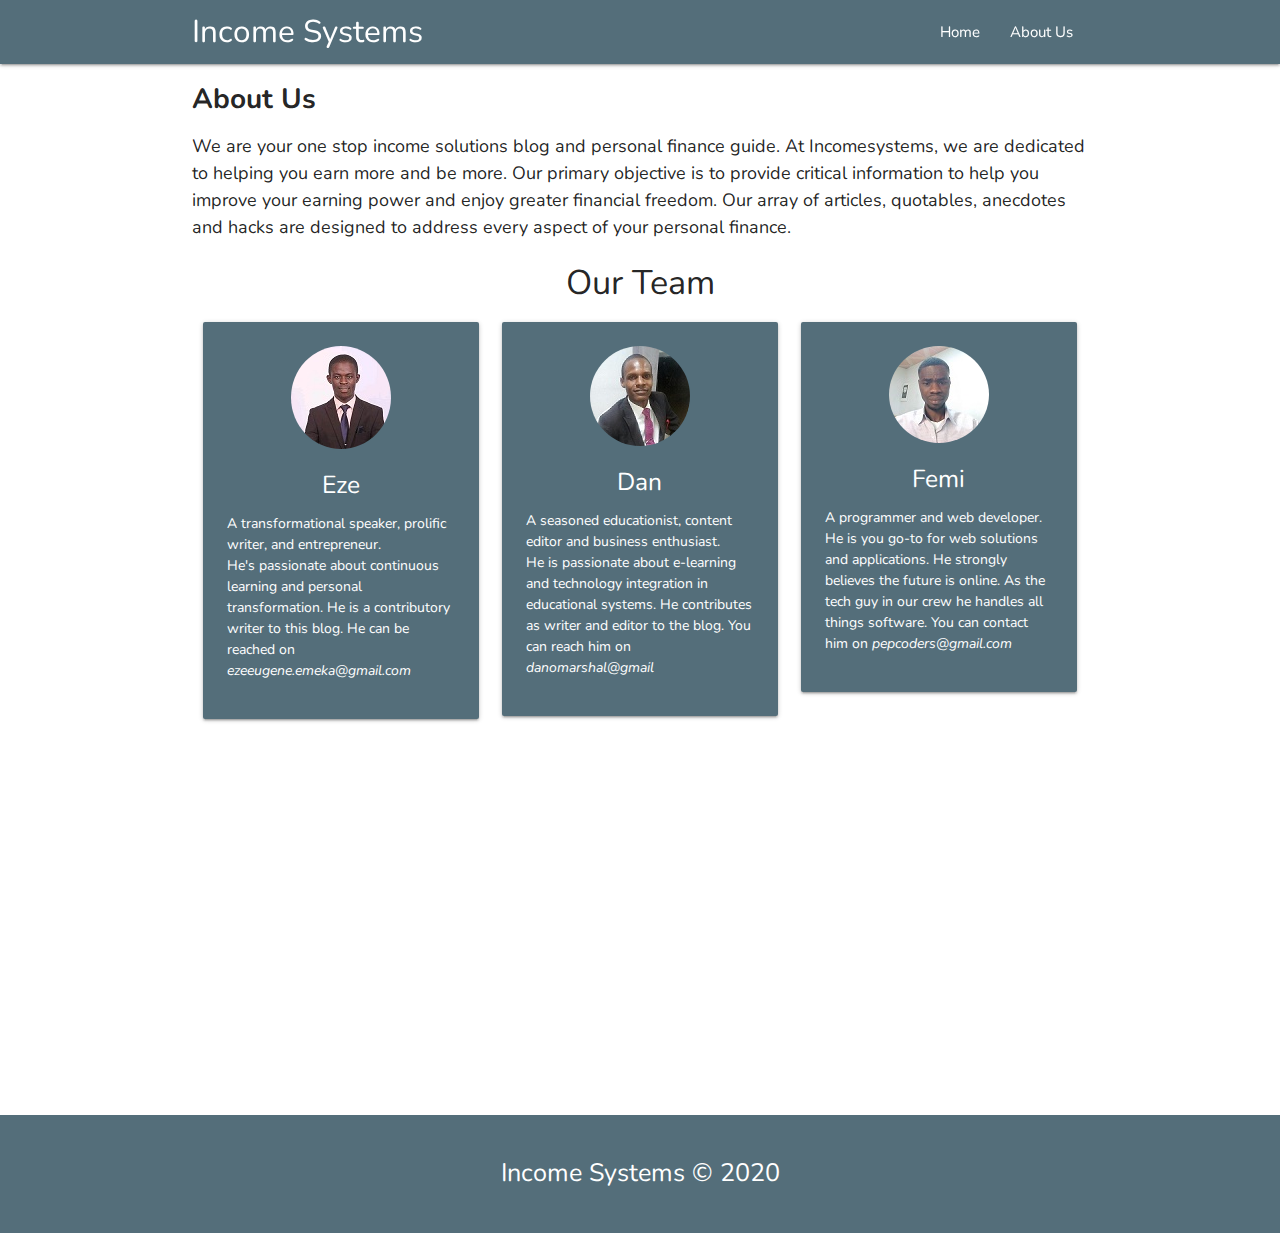
<file: about.html>
<!DOCTYPE html>
<html lang="en">
<head>
    <meta charset="UTF-8">
    <meta name="viewport" content="width=device-width, initial-scale=1.0">
    <title>About</title>
    <link rel="stylesheet" href="css/materialize.css">
    <link href="https://fonts.googleapis.com/icon?family=Material+Icons" rel="stylesheet">
    <link href="https://fonts.googleapis.com/css2?family=Nunito:wght@200;300;400;600;700;800&display=swap" rel="stylesheet">
</head>
<body  style="font-family: 'Nunito', sans-serif;">

    
    <haeder>
        <div class="navbar-fixed">
            <nav class=" blue-grey darken-1">
                <div class="container">
                    <div class="nav-wrapper">
                        <a href="#" class="brand-logo left">Income Systems</a>
                        <a href="#" data-target="mobile-nav" class="sidenav-trigger right">
                            <i class="material-icons">menu</i>
                        </a>
                        <ul class="right hide-on-med-and-down">
                            <li><a href="index.html" class="">Home</a></li>
                            <li><a href="about.html" class="">About Us</a></li>
                            <!-- <li><a href="#" class="">Contact Us</a></li> -->      
                        </ul>
                    </div>
                </div>
            </nav>
        </div>
        <ul class="sidenav" id="mobile-nav">
            <li><a href="index.html" class="">Home</a></li>
            <li><a href="about.html" class="">About Us</a></li>
            <!-- <li><a href="#" class="">Contact Us</a></li> -->  
        </ul>
    </haeder>



    <div class="container">
        <h3 style="font-size:28px; font-weight:700; margin-top:20px;">About Us</h3>
        <p style="font-size:18px;">We are your one stop income solutions blog and personal 
            finance guide. At Incomesystems, we are dedicated to helping you  earn more and be more.
            
            Our primary objective is to provide critical information to help
            you improve your earning power and enjoy greater financial freedom.
            
            Our array of articles, quotables, anecdotes and hacks are designed 
            to address every aspect of your personal finance. 
        </p>
        
        <session>
            <div>
                <h4 class="center">Our Team</h4>
                <div class="row">
                    <div class="">
                        <div class="col s12 m6 l4" style="height: 400px;">
                            <div class="card-panel  blue-grey darken-1 white-text">
                               <div class="center-align"> <img src="img/ezee1.jpg" class="responsive-img circle" alt=""></div>
                                 <h5 class="center-align">Eze</h5>
                                 <p style="font-size:14px;">
                                     A transformational speaker, prolific writer, and entrepreneur. <br> He's passionate about continuous learning and personal transformation.
                                     He is a contributory writer to this blog.
                                     He can be reached on <i>ezeeugene.emeka@gmail.com</i>
                                 </p>
                            </div>  
                    </div>           
                       
                    </div>
                    <div class="col s12 m6 l4" style="height: 400px;">
                        <div class="card-panel  blue-grey darken-1 white-text">
                           <div class="center-align"> <img src="img/dan1.jpg" class="responsive-img circle" alt=""></div>
                            <h5 class="center-align">Dan</h5>
                            <p style="font-size:14px;">
                                A seasoned educationist, content editor and business enthusiast. <br>
                                He is passionate about
                                e-learning and technology integration in educational systems.
                                He contributes as writer and editor to the blog.
                                You can reach him on <i>danomarshal@gmail</i>

                            </p>
                        </div>
                    </div>
                       <div class="col s12 m6 l4"  style="height: 400px;">
                         <div class="card-panel  blue-grey darken-1 white-text"> 
                           <div class="center-align"> <img src="img/fem1.jpg" class="responsive-img circle" alt=""></div>
                                <h5 class="center-align">Femi</h5>
                                <p style="font-size:14px;">A programmer and web developer. 
                                    <br>He is you go-to for
                                    web solutions and applications. He strongly believes the future is online.
                                    As the tech guy in our crew he handles all things software.
                                    You can contact him on <i>pepcoders@gmail.com</i>
                                </p>
                            </div>
                    </div>
                </div>
            </div>
        </session>
    
    </div>
     <!-- Footer session -->

     <footer class="section  blue-grey darken-1 white-text center" style="margin-top:400px;">
        <p class="flow-text">Income Systems &copy; 2020</p>
    </footer>

    <!-- End of footer session -->
    <script src="js/jquery-3.4.1.js"></script>
<script src="js/materialize.js"></script>
<script>
     const sideNav = document.querySelector('.sidenav');
        M.Sidenav.init(sideNav,{});
        // slider
        const slider = document.querySelector('.slider');
        M.Slider.init(slider, {
            indicators: false,
            height: 500,
            transition: 500,
            interval: 6000
        })
</script>
</body>
</html>
</file>
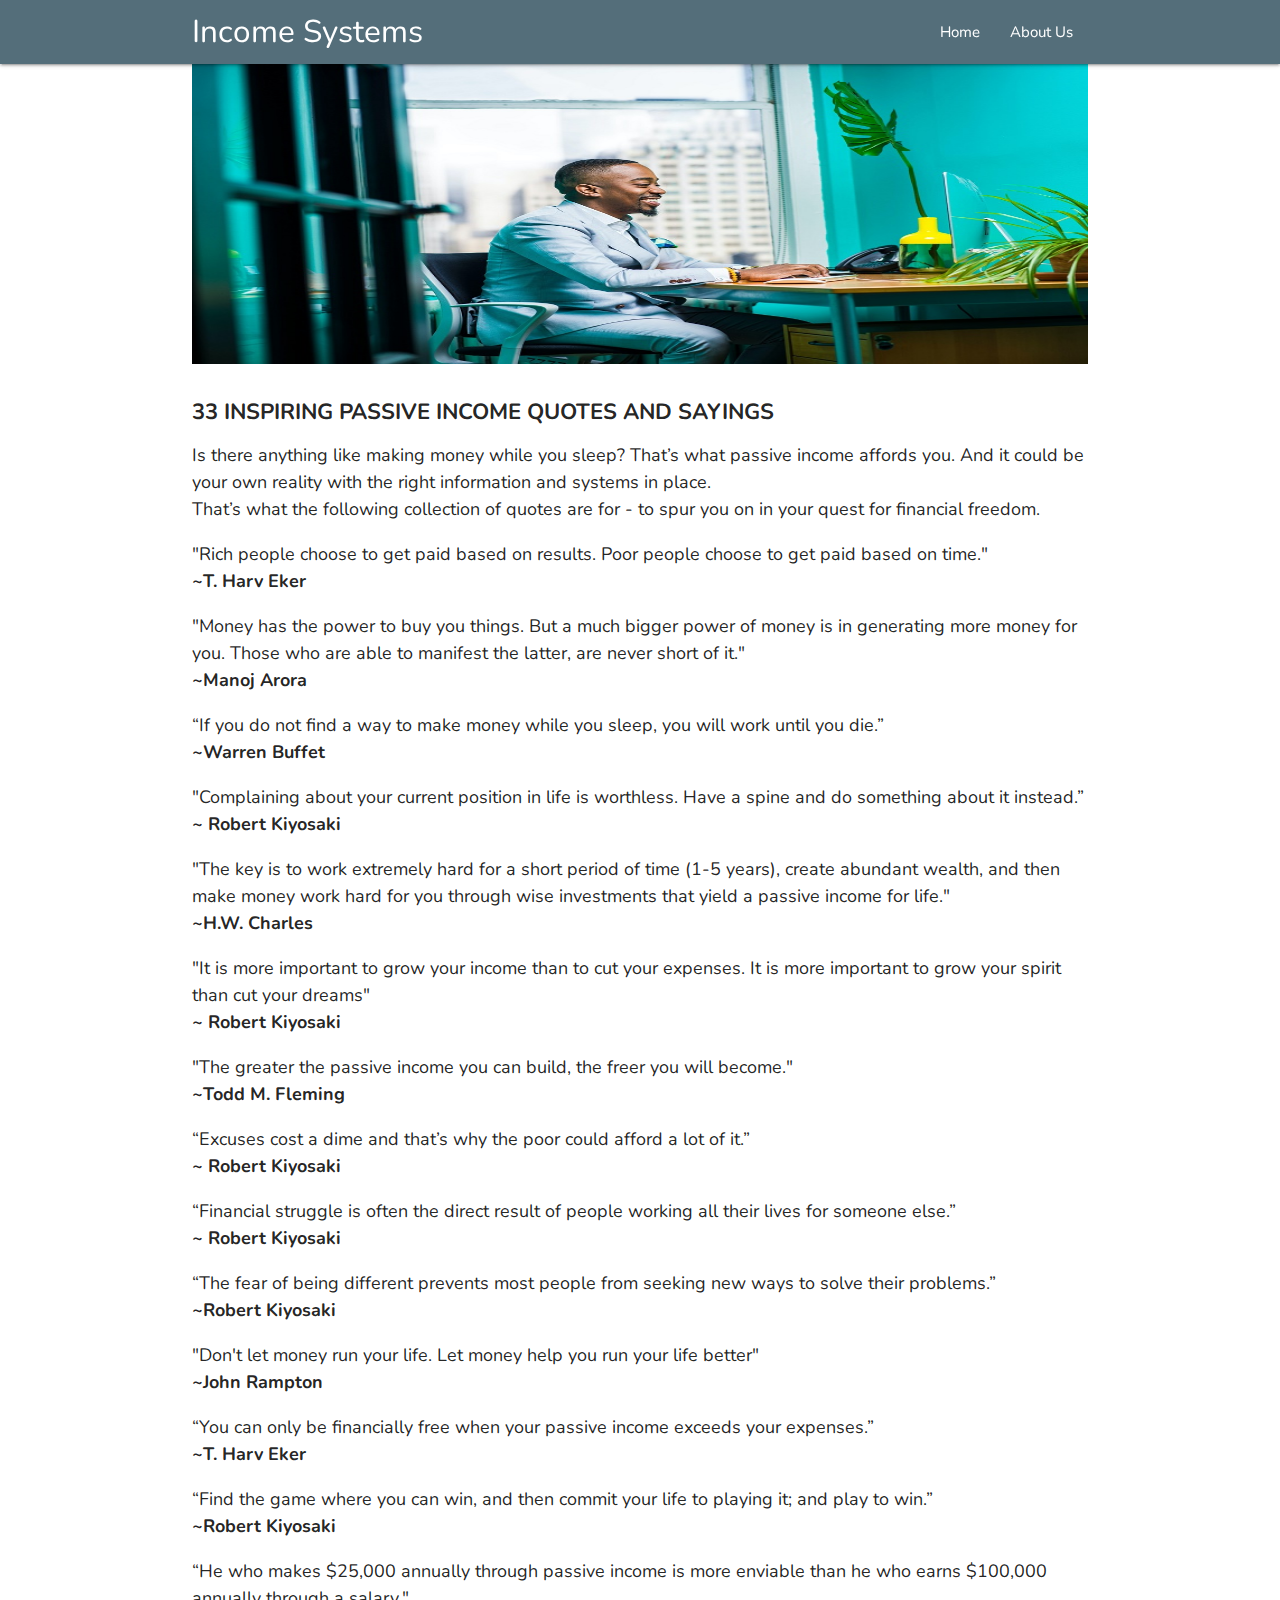
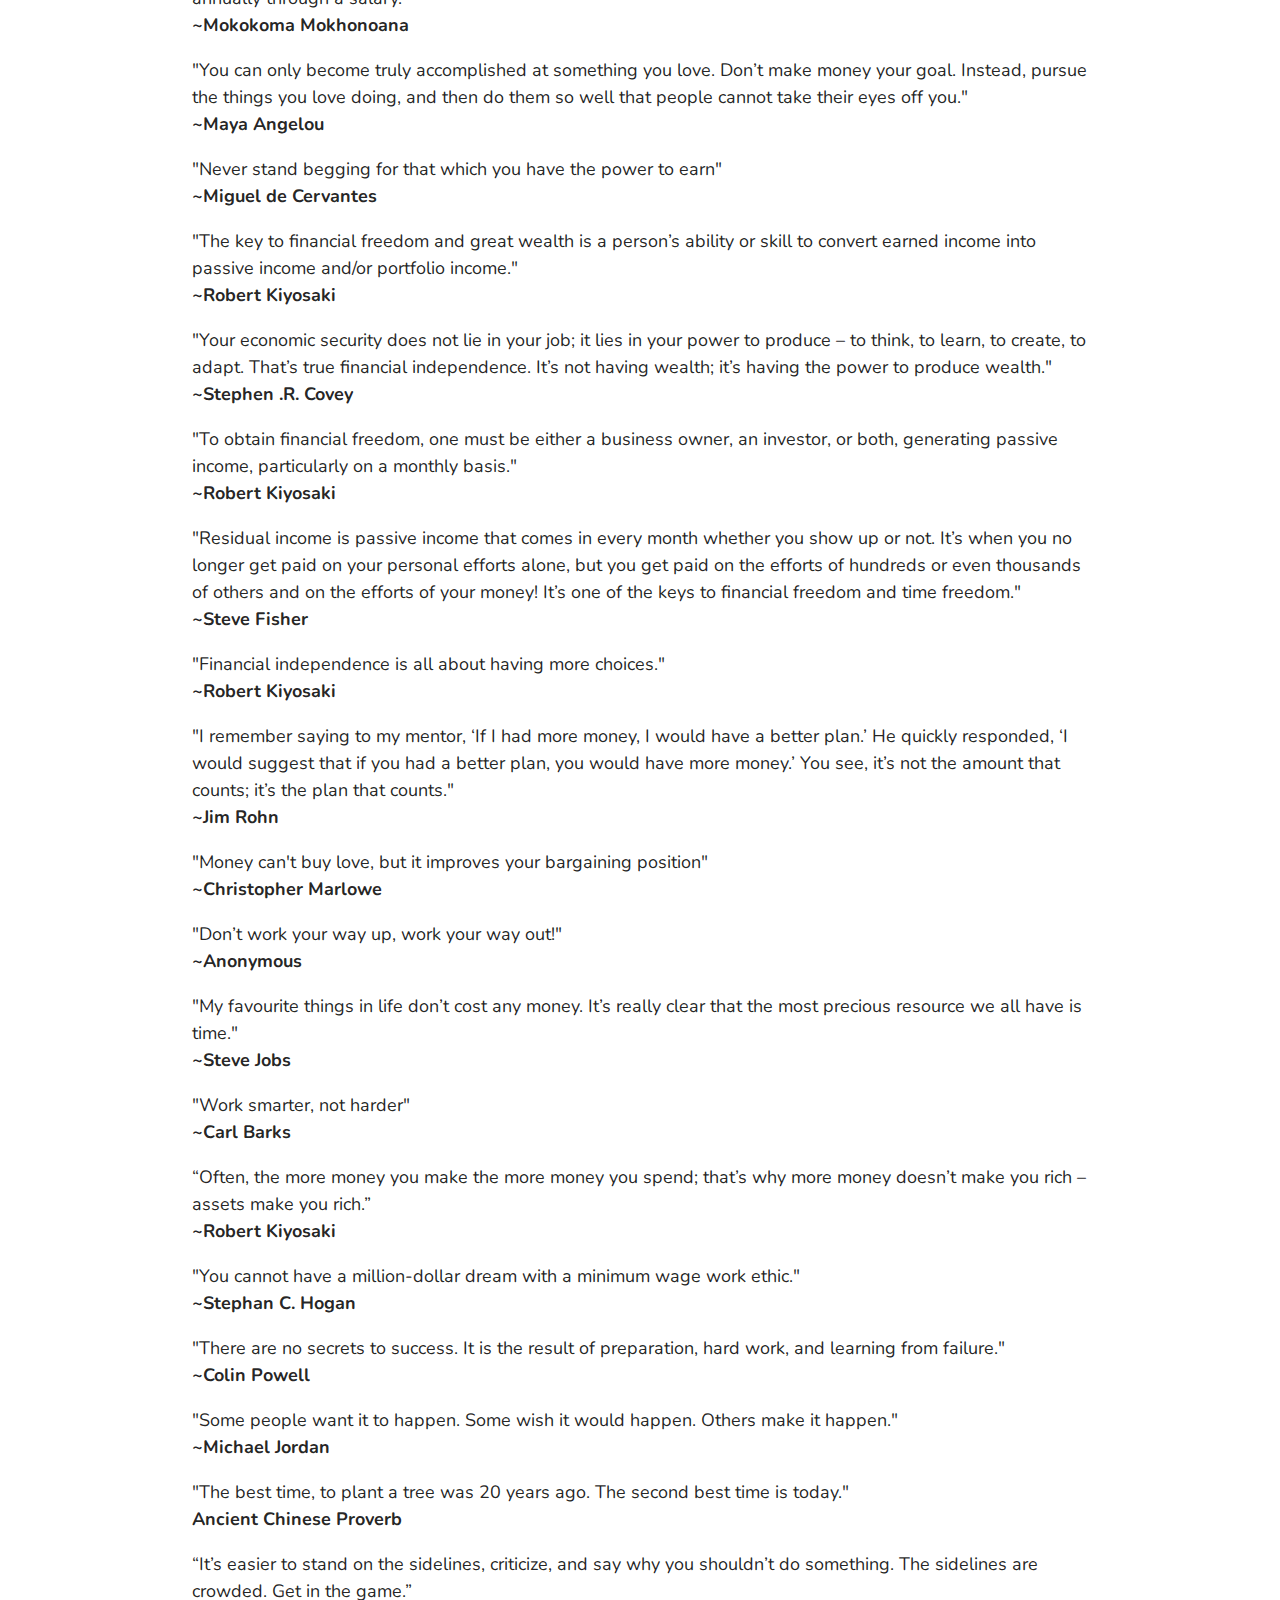
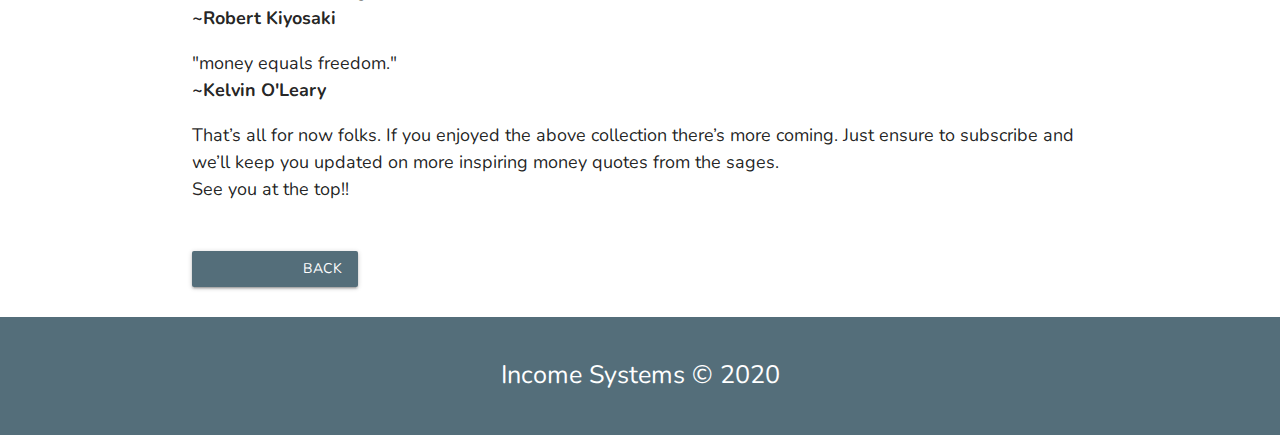
<file: index-six.html>
<!DOCTYPE html>
<html lang="en">
<head>
    <meta charset="UTF-8">
    <meta name="viewport" content="width=device-width, initial-scale=1.0">
    <title>Document</title>
    <link rel="stylesheet" href="css/materialize.css">
    <link href="https://fonts.googleapis.com/css2?family=Nunito:wght@200;300;400;600;700;800&display=swap" rel="stylesheet">
    <link href="https://fonts.googleapis.com/icon?family=Material+Icons" rel="stylesheet">
    <style>

    </style>
</head>
<body  style="font-family: 'Nunito', sans-serif;">

    <haeder>
        <div class="navbar-fixed">
            <nav class=" blue-grey darken-1">
                <div class="container">
                    <div class="nav-wrapper">
                        <a href="#" class="brand-logo left">Income Systems</a>
                        <a href="#" data-target="mobile-nav" class="sidenav-trigger right">
                            <i class="material-icons">menu</i>
                        </a>
                        <ul class="right hide-on-med-and-down">
                            <li><a href="#" class="">Home</a></li>
                            <li><a href="about.html" class="">About Us</a></li>
                            <!-- <li><a href="index.html" class="">Contact Us</a></li> -->
                          
                        </ul>
                    </div>
                </div>
            </nav>
        </div>
        <ul class="sidenav" id="mobile-nav">
            <li><a href="#" class="">Home</a></li>
            <li><a href="about.html" class="">About Us</a></li>
            <!-- <li><a href="index.html" class="">Contact Us</a></li> -->
          
        </ul>
    </haeder>

    <header>
        <div class="container"> 
           <div class="row">
               <div class="cols s12 m12">
                <img style="width:100%; height:300px;" src="img/no66.jpg" alt="">
               </div>
           </div>
        </div>
    </header>
     <div class="container">

        
       <h3 style="font-size:22px; font-weight:700;">33 INSPIRING PASSIVE INCOME QUOTES AND SAYINGS</h3>

        <p style="font-size:18px;">
            Is there anything like making money while you sleep? That’s what passive income affords you. And it could be your own reality with the right information and systems in place. 
            <br>That’s what the following collection of quotes are for - to spur you on in your quest for financial freedom.	

        </p>

        <p style="font-size:18px;">
            "Rich people choose to get paid based on results. Poor people choose to get paid based on time."<br>
            <span style="font-weight:700;">     
                ~T. Harv Eker
            </span>
        </p>
       
        
        <p style="font-size:18px;">
            "Money has the power to buy you things. But a much bigger power of money is in generating more money for you. Those who are able to manifest the latter, are never short of it."<br>
            <span style="font-weight:700;">     
                ~Manoj Arora
            </span>
        </p>

         
        <p style="font-size:18px;">
        	“If you do not find a way to make money while you sleep, you will work until you die.”<br>
            <span style="font-weight:700;">     
                ~Warren Buffet
            </span>
        </p>
       
          
        <p style="font-size:18px;">
            	"Complaining about your current position in life is worthless. Have a spine and do something about it instead.”  <br>
            <span style="font-weight:700;">     
                ~ Robert Kiyosaki
            </span>
        </p>
       
        <p style="font-size:18px;">
            	"The key is to work extremely hard for a short period of time (1-5 years), create abundant wealth, and then make money work hard for you through wise investments that yield a passive income for life."<br>
            <span style="font-weight:700;">     
                ~H.W. Charles
            </span>
        </p>
        
        <p style="font-size:18px;">
            "It is more important to grow your income than to cut your expenses. It is more important to grow your spirit than cut your dreams"  <br>
            <span style="font-weight:700;">     
                ~ Robert Kiyosaki
            </span>
        </p>

        <p style="font-size:18px;">
            "The greater the passive income you can build, the freer you will become." <br>
            <span style="font-weight:700;">     
                ~Todd M. Fleming	
            </span>
        </p>

        <p style="font-size:18px;">
            “Excuses cost a dime and that’s why the poor could afford a lot of it.” <br>
            <span style="font-weight:700;">     
                ~ Robert Kiyosaki
            </span>
        </p>

        <p style="font-size:18px;">
        	“Financial struggle is often the direct result of people working all their lives for someone else.” <br>
            <span style="font-weight:700;">     
                ~ Robert Kiyosaki
            </span>
        </p>

        <p style="font-size:18px;">
        	“The fear of being different prevents most people from seeking new ways to solve their problems.”  <br>
            <span style="font-weight:700;">     
                ~Robert Kiyosaki
            </span>
        </p>
      
        <p style="font-size:18px;">
            "Don't let money run your life. Let money help you run your life better" <br>
            <span style="font-weight:700;">     
                ~John Rampton 
            </span>
        </p>
        <p style="font-size:18px;">
        	“You can only be financially free when your passive income exceeds your expenses.” <br>
            <span style="font-weight:700;">     
                ~T. Harv Eker
            </span>
        </p>
     
        <p style="font-size:18px;">
        	“Find the game where you can win, and then commit your life to playing it; and play to win.”  <br>
            <span style="font-weight:700;">     
                ~Robert Kiyosaki
            </span>
        </p>
        <p style="font-size:18px;">
        	“He who makes $25,000 annually through passive income is more enviable than he who earns $100,000 annually through a salary."<br>
            <span style="font-weight:700;">     
                ~Mokokoma Mokhonoana
            </span>
        </p>
      
        <p style="font-size:18px;">
            "You can only become truly accomplished at something you love. Don’t make money your goal. Instead, pursue the things you love doing, and then do them so well that people cannot take their eyes off you." <br>
            <span style="font-weight:700;">     
                ~Maya Angelou
            </span>
        </p>
     
        <p style="font-size:18px;">
            "Never stand begging for that which you have the power to earn"  <br>
            <span style="font-weight:700;">     
                ~Miguel de Cervantes
            </span>
        </p>

        <p style="font-size:18px;">
            "The key to financial freedom and great wealth is a person’s ability or skill to convert earned income into passive income and/or portfolio income." <br>
            <span style="font-weight:700;">     
                ~Robert Kiyosaki
            </span>
        </p>
        
        <p style="font-size:18px;">
        	"Your economic security does not lie in your job; it lies in your power to produce – to think, to learn, to create, to adapt. That’s true financial independence. It’s not having wealth; it’s having the power to produce wealth." <br>
            <span style="font-weight:700;">     
                ~Stephen .R. Covey
            </span>
        </p>

        <p style="font-size:18px;">
            "To obtain financial freedom, one must be either a business owner, an investor, or both, generating passive income, particularly on a monthly basis."<br>
            <span style="font-weight:700;">     
                ~Robert Kiyosaki
            </span>
        </p>

        
        <p style="font-size:18px;">
            "Residual income is passive income that comes in every month whether you show up or not. It’s when you no longer get paid on your personal efforts alone, but you get paid on the efforts of hundreds or even thousands of others and on the efforts of your money! It’s one of the keys to financial freedom and time freedom."<br>
            <span style="font-weight:700;">     
                ~Steve Fisher
            </span>
        </p>
    
        <p style="font-size:18px;">
           	"Financial independence is all about having more choices." <br>
            <span style="font-weight:700;">     
                ~Robert Kiyosaki
            </span>
        </p>
    
        
        <p style="font-size:18px;">
            "I remember saying to my mentor, ‘If I had more money, I would have a better plan.’ He quickly responded, ‘I would suggest that if you had a better plan, you would have more money.’ You see, it’s not the amount that counts; it’s the plan that counts." <br>
            <span style="font-weight:700;">     
                ~Jim Rohn	
            </span>
        </p>
        
         
        <p style="font-size:18px;">
            	"Money can't buy love, but it improves your bargaining position" <br>
            <span style="font-weight:700;">     
                ~Christopher Marlowe
            </span>
        </p>
        
         
        <p style="font-size:18px;">
        	"Don’t work your way up, work your way out!" <br>
            <span style="font-weight:700;">     
                ~Anonymous
            </span>
        </p>
       
        <p style="font-size:18px;">
            "My favourite things in life don’t cost any money. It’s really clear that the most precious resource we all have is time."<br>
            <span style="font-weight:700;">     
                ~Steve Jobs
            </span>
        </p>
       
        <p style="font-size:18px;">
            "Work smarter, not harder"<br>
            <span style="font-weight:700;">     
                ~Carl Barks
            </span>
        </p>

        <p style="font-size:18px;">
        	“Often, the more money you make the more money you spend; that’s why more money doesn’t make you rich – assets make you rich.”  <br>
            <span style="font-weight:700;">     
                ~Robert Kiyosaki
            </span>
        </p>
       
        <p style="font-size:18px;">
        	"You cannot have a million-dollar dream with a minimum wage work ethic." <br>
                <span style="font-weight:700;">     
                    ~Stephan C. Hogan
                </span>
         </p>

          
        <p style="font-size:18px;">
        	"There are no secrets to success. It is the result of preparation, hard work, and learning from failure."  <br>
                <span style="font-weight:700;">     
                    ~Colin Powell
                </span>
         </p>
         <p style="font-size:18px;">
        	"Some people want it to happen. Some wish it would happen. Others make it happen."<br>
                <span style="font-weight:700;">     
                    ~Michael Jordan
                </span>
         </p>

         <p style="font-size:18px;">
            "The best time, to plant a tree was 20 years ago. The second best time is today." <br>
                <span style="font-weight:700;">     
                    Ancient Chinese Proverb
                </span>
         </p>

         <p style="font-size:18px;">
        	“It’s easier to stand on the sidelines, criticize, and say why you shouldn’t do something. The sidelines are crowded. Get in the game.”  <br>
                <span style="font-weight:700;">     
                    ~Robert Kiyosaki	
                </span>
         </p>

         <p style="font-size:18px;">
        		"money equals freedom." <br>
                <span style="font-weight:700;">     
                    ~Kelvin O'Leary
                </span>
         </p>
         <p  style="font-size:18px;">
            That’s all for now folks. If you enjoyed the above collection there’s more coming. Just ensure to subscribe and we’ll keep you updated on more inspiring money quotes from the sages. 
            <br>
            See you at the top!!
            
         </p>
        

        </p>

        <a href="index.html" style="margin: 30px 0;" class="btn waves-effect waves-light  blue-grey darken-1"><i class="material-icons left">west</i>Back </a>
     </div>

     <footer class="section  blue-grey darken-1 white-text center">
        <p class="flow-text">Income Systems &copy; 2020</p>
    </footer>

    <script src="js/jquery-3.4.1.js"></script>
<script src="js/materialize.js"></script>
<script>
     const sideNav = document.querySelector('.sidenav');
        M.Sidenav.init(sideNav,{});
        // slider
        const slider = document.querySelector('.slider');
        M.Slider.init(slider, {
            indicators: false,
            height: 500,
            transition: 500,
            interval: 6000
        })
</script>
</body>
</html>
</file>
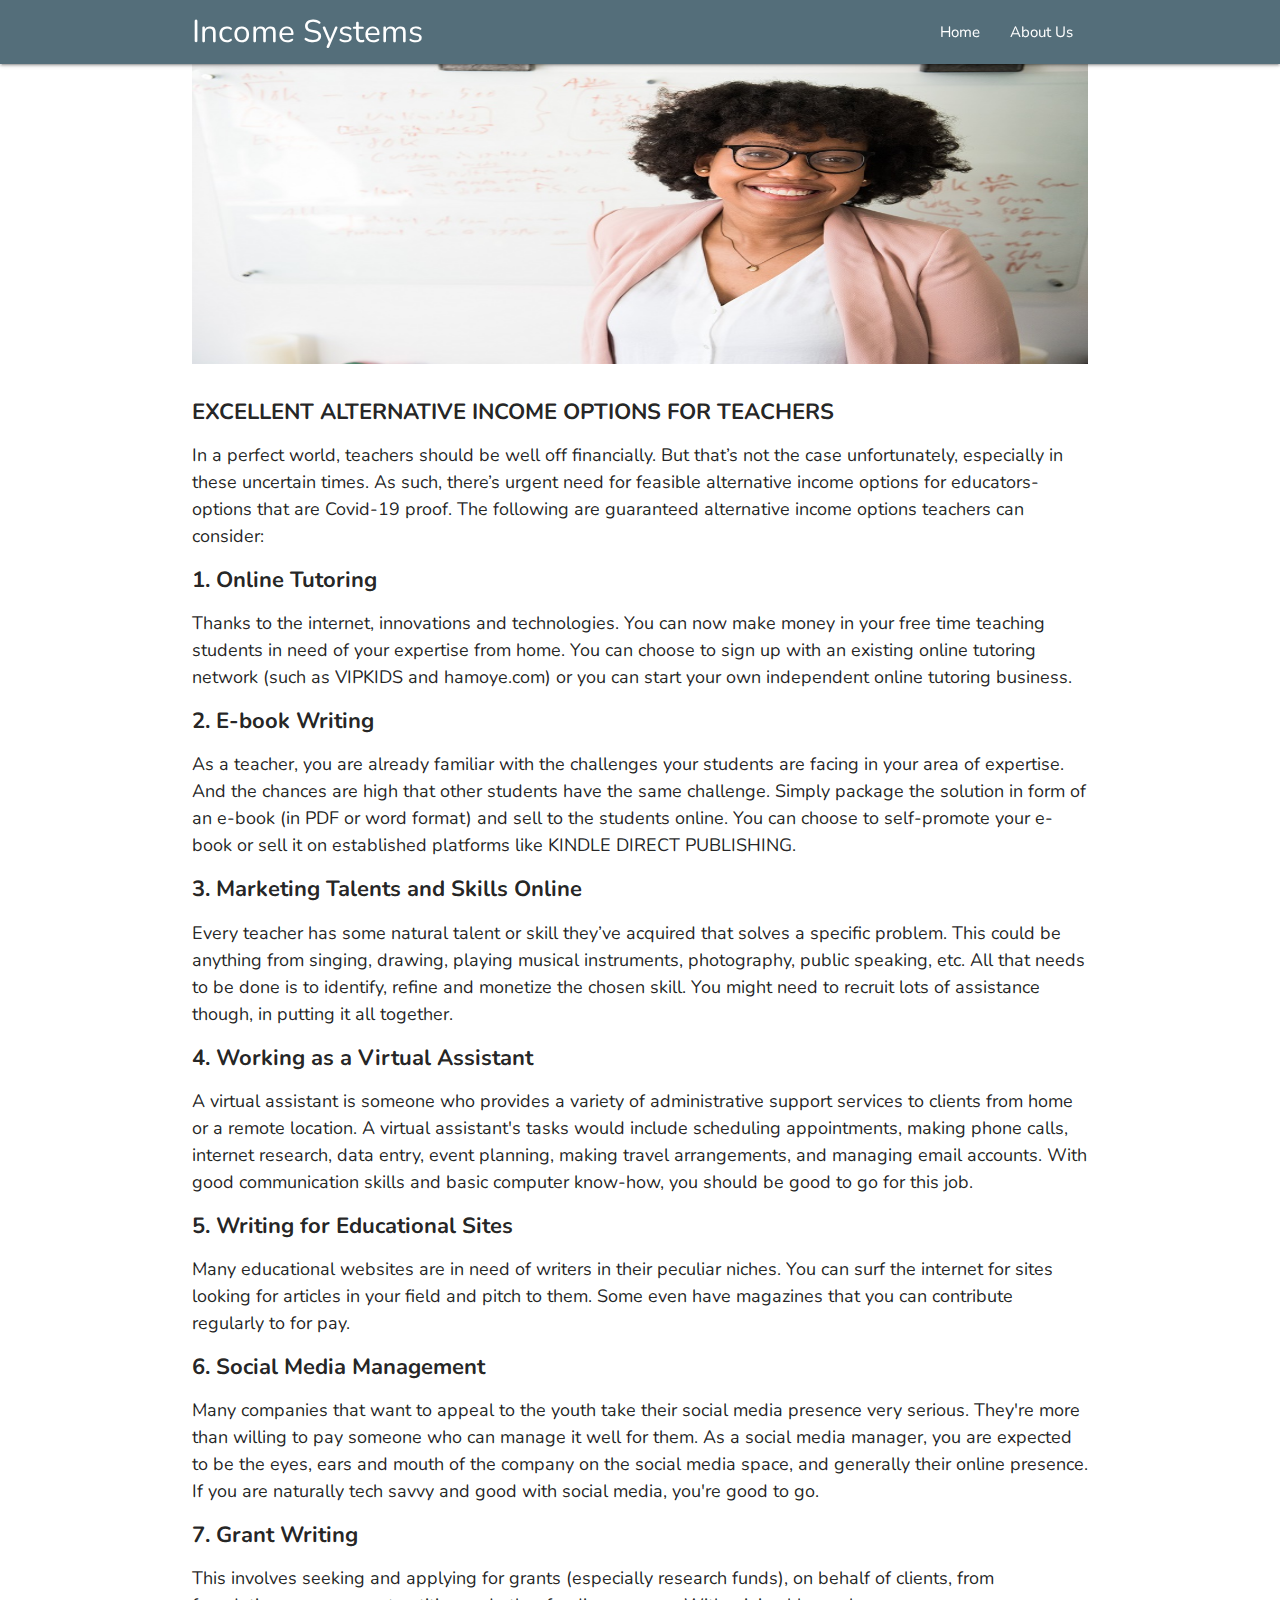
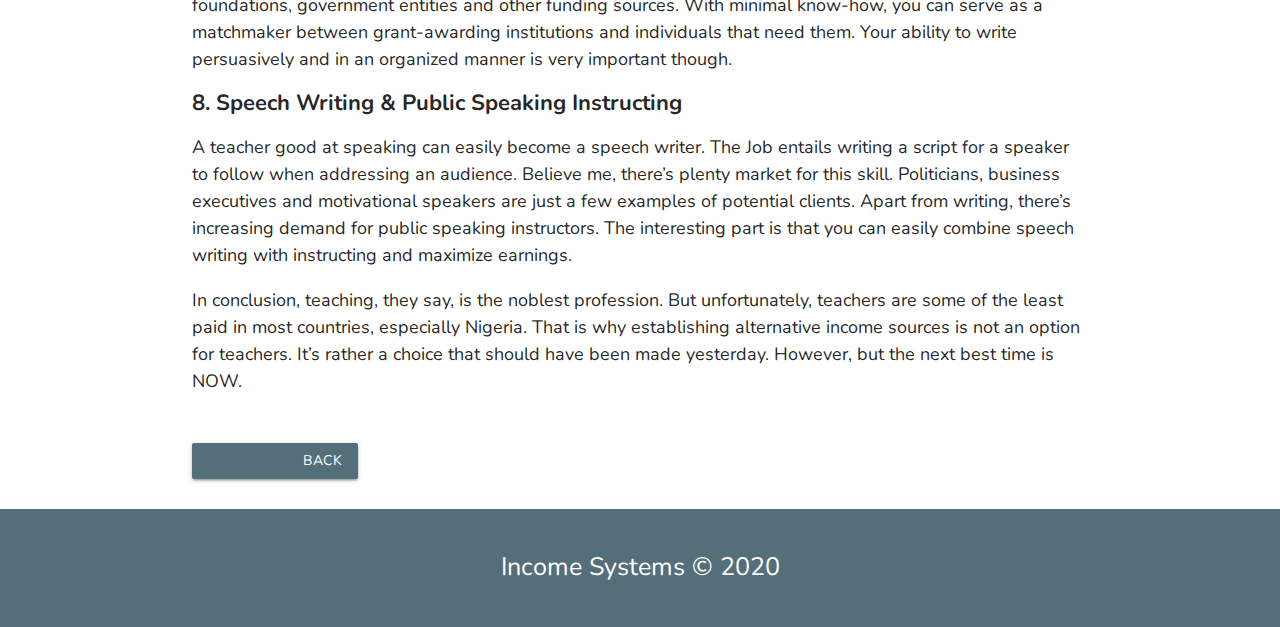
<file: point-five.html>
<!DOCTYPE html>
<html lang="en">
<head>
    <meta charset="UTF-8">
    <meta name="viewport" content="width=device-width, initial-scale=1.0">
    <title>EXCELLENT ALTERNATIVE INCOME OPTIONS FOR TEACHERS</title>
    <link rel="stylesheet" href="css/materialize.css">
    <link href="https://fonts.googleapis.com/css2?family=Nunito:wght@200;300;400;600;700;800&display=swap" rel="stylesheet">
    <link href="https://fonts.googleapis.com/icon?family=Material+Icons" rel="stylesheet">
</head>
<body style="font-family: 'Nunito', sans-serif;">
    <haeder>
        <div class="navbar-fixed">
            <nav class=" blue-grey darken-1">
                <div class="container">
                    <div class="nav-wrapper">
                        <a href="#" class="brand-logo left">Income Systems</a>
                        <a href="#" data-target="mobile-nav" class="sidenav-trigger right">
                            <i class="material-icons">menu</i>
                        </a>
                        <ul class="right hide-on-med-and-down">
                            <li><a href="index.html" class="">Home</a></li>
                            <li><a href="about.html" class="">About Us</a></li>
                            <!-- <li><a href="index.html" class="">Contact Us</a></li> -->
                           
                        </ul>
                    </div>
                </div>
            </nav>
        </div>
        <ul class="sidenav" id="mobile-nav">
            <li><a href="index.html" class="">Home</a></li>
            <li><a href="about.html" class="">About Us</a></li>
            <!-- <li><a href="index.html" class="">Contact Us</a></li> -->
           
        </ul>
    </haeder>
    <header>
        <div class="container">
           <div class="row">
               <div class="cols s12 m12">
                <img style="width:100%; height:300px;" src="img/no33.jpg" alt="">
               </div>
           </div>
        </div>
    </header>

    <div class="container">
            <h3 style="font-size:22px; font-weight:700;"> EXCELLENT ALTERNATIVE INCOME OPTIONS FOR TEACHERS</h3>
            <p style="font-size:18px;">
                In a perfect world, teachers should be well off financially. But that’s not the case unfortunately, especially in these uncertain times. As such, there’s urgent need for feasible alternative income options for educators- options that are Covid-19 proof.  
                The following are guaranteed alternative income options teachers can consider:
            </p>

            <h6 style="font-size:22px; font-weight:700;">  1. Online Tutoring</h6>
            <p style="font-size:18px;">
                Thanks to the internet, innovations and technologies. You can now make money in your free time teaching students in need of your expertise from home. You can choose to sign up with an existing online tutoring network (such as VIPKIDS and hamoye.com) or you can start your own independent online tutoring business.

            </p>
            
            <h6 style="font-size:22px; font-weight:700;">2. E-book Writing</h6>
            <p style="font-size:18px;">
                As a teacher, you are already familiar with the challenges your students are facing in your area of expertise. And the chances are high that other students have the same challenge. Simply package the solution in form of an e-book (in PDF or word format) and sell to the students online. You can choose to self-promote your e-book or sell it on established platforms like KINDLE DIRECT PUBLISHING.

            </p>
            <h6 style="font-size:22px; font-weight:700;">  3. Marketing Talents and Skills Online</h6>
            
            <p style="font-size:18px;">
                Every teacher has some natural talent or skill they’ve acquired that solves a specific problem. This could be anything from singing, drawing, playing musical instruments, photography, public speaking, etc. All that needs to be done is to identify, refine and monetize the chosen skill. You might need to recruit lots of assistance though, in putting it all together.  

            </p>
            <h6 style="font-size:22px; font-weight:700;"> 4. Working as a Virtual Assistant  </h6>
            <p style="font-size:18px;">
                A virtual assistant is someone who provides a variety of administrative support services to clients from home or a remote location. A virtual assistant's tasks would include scheduling appointments, making phone calls, internet research, data entry, event planning, making travel arrangements, and managing email accounts. With good communication skills and basic computer know-how, you should be good to go for this job.

            </p>
            <h6 style="font-size:22px; font-weight:700;"> 5. Writing for Educational Sites</h6>
            <p style="font-size:18px;">
                Many educational websites are in need of writers in their peculiar niches. You can surf the internet for sites looking for articles in your field and pitch to them. Some even have magazines that you can contribute regularly to for pay.
            </p>
            <h6 style="font-size:22px; font-weight:700;">  6. Social Media Management</h6>
            <p style="font-size:18px;">
                Many companies that want to appeal to the youth take their social media presence very serious. They're more than willing to pay someone who can manage it well for them. As a social media manager, you are expected to be the eyes, ears and mouth of the company on the social media space, and generally their online presence. 
                If you are naturally tech savvy and good with social media, you're good to go.
        
            </p>
            <h6 style="font-size:22px; font-weight:700;">   7. Grant Writing </h6>
            <p style="font-size:18px;">
                This involves seeking and applying for grants (especially research funds), on behalf of clients, from foundations, government entities and other funding sources. With minimal know-how, you can serve as a matchmaker between grant-awarding institutions and individuals that need them. Your ability to write persuasively and in an organized manner is very important though.

            </p>
            <h6 style="font-size:22px; font-weight:700;"> 8. Speech Writing & Public Speaking Instructing </h6>
            <p style="font-size:18px;">
                A teacher good at speaking can easily become a speech writer.  The Job entails writing a script for a speaker to follow when addressing an audience.  Believe me, there’s plenty market for this skill. Politicians, business executives and motivational speakers are just a few examples of potential clients.
                Apart from writing, there’s increasing demand for public speaking instructors. The interesting part is that you can easily combine speech writing with instructing and maximize earnings.
        
            </p>
            <p style="font-size:18px;">
                In conclusion, teaching, they say, is the noblest profession. But unfortunately, teachers are some of the least paid in most countries, especially Nigeria. That is why establishing alternative income sources is not an option for teachers. It’s rather a choice that should have been made yesterday. However, but the next best time is NOW.
        
            </p>
            <a href="index.html" style="margin: 30px 0;" class="btn waves-effect waves-light  blue-grey darken-1"><i class="material-icons left">west</i>Back </a>



    </div>

    <footer class="section  blue-grey darken-1 white-text center">
        <p class="flow-text">Income Systems &copy; 2020</p>
    </footer>
    <script src="js/jquery-3.4.1.js"></script>
<script src="js/materialize.js"></script>
<script>
     const sideNav = document.querySelector('.sidenav');
        M.Sidenav.init(sideNav,{});
        // slider
        const slider = document.querySelector('.slider');
        M.Slider.init(slider, {
            indicators: false,
            height: 500,
            transition: 500,
            interval: 6000
        })
</script>
</body>
</html>
</file>
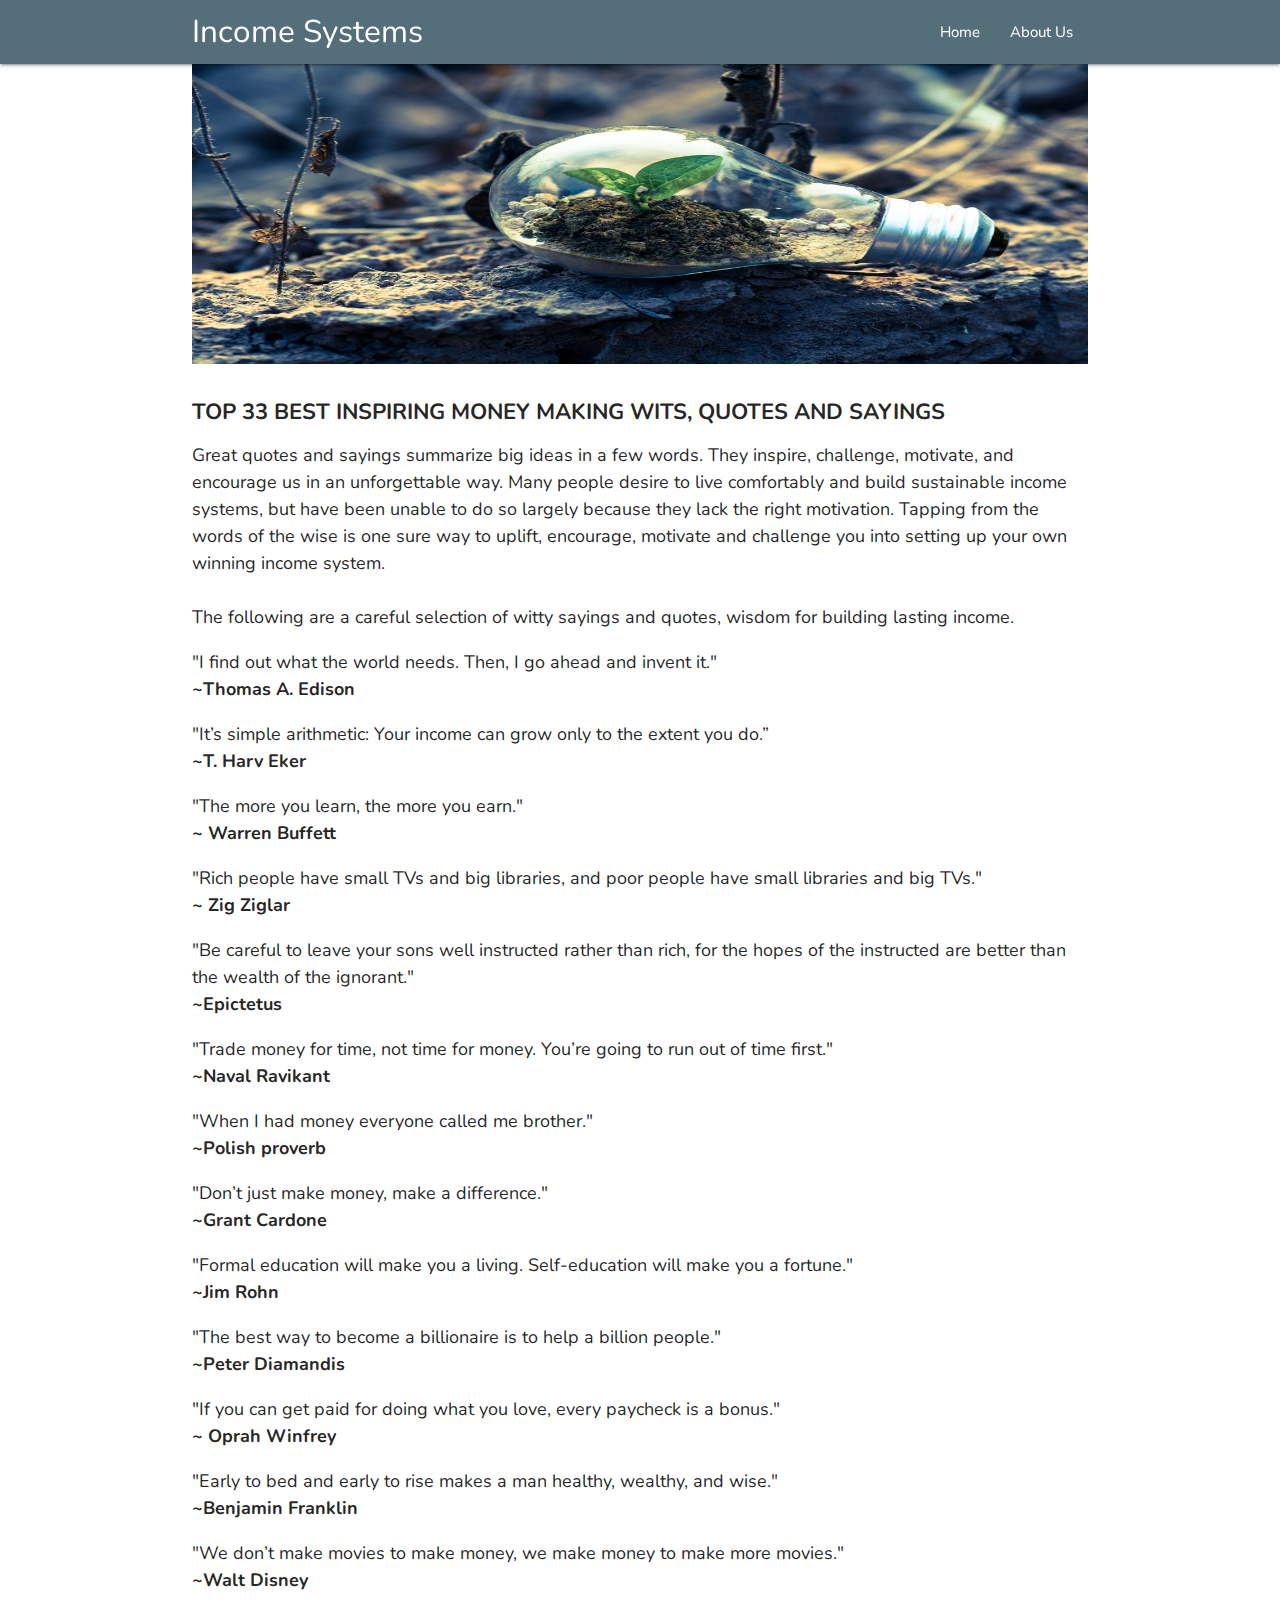
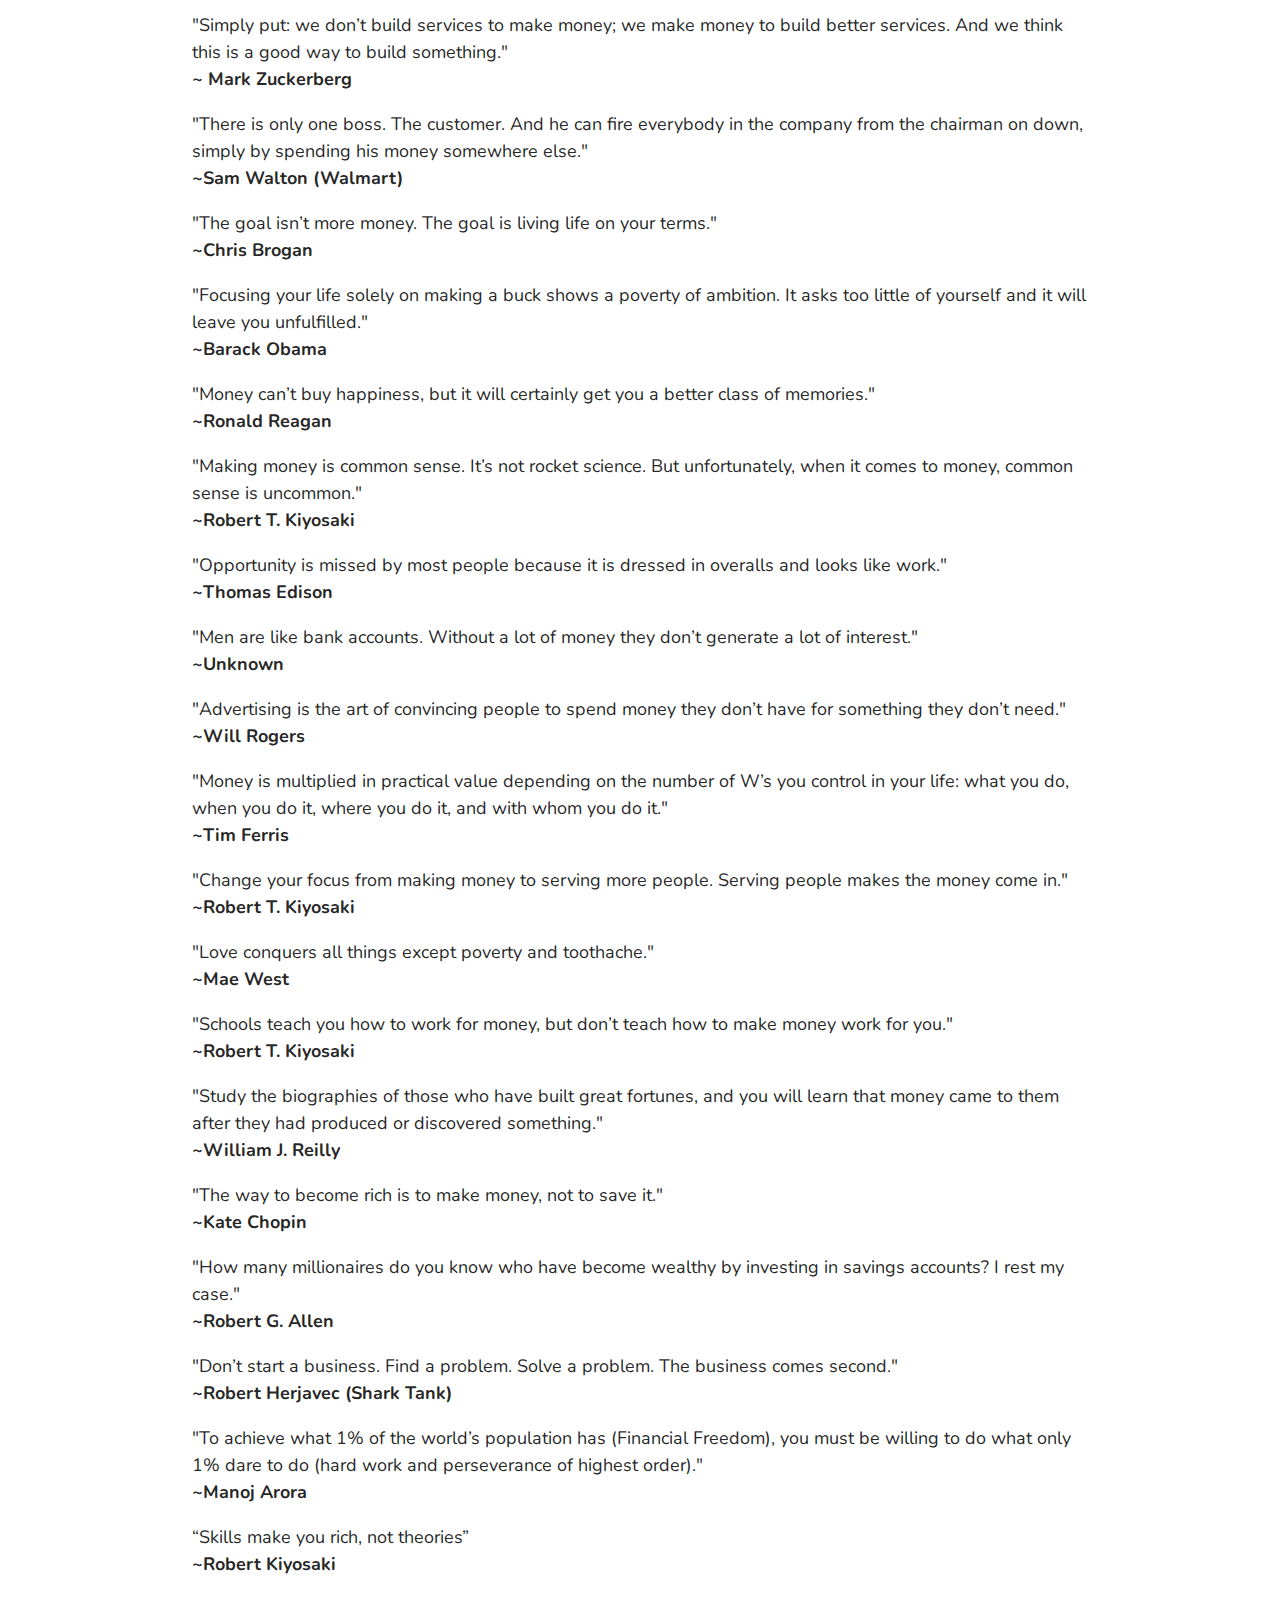
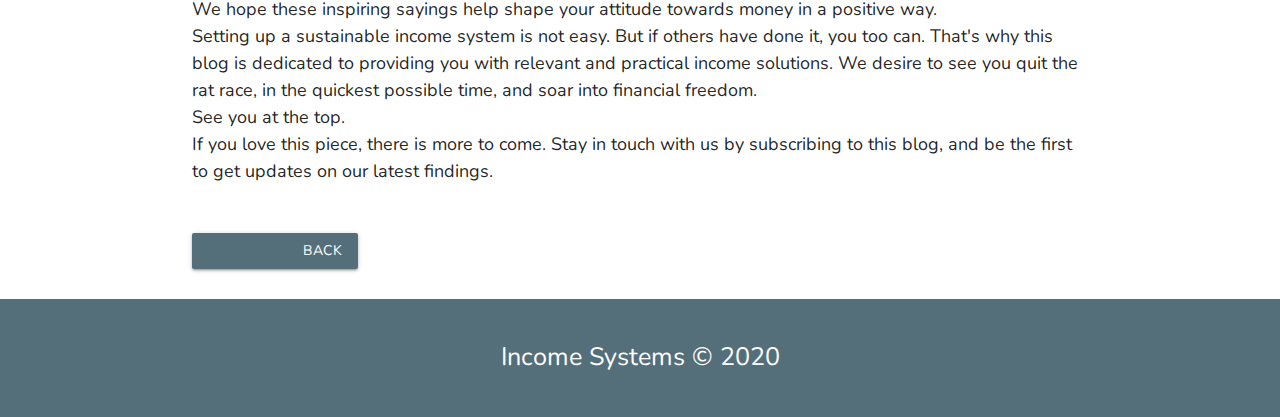
<file: point-four.html>
<!DOCTYPE html>
<html lang="en">
<head>
    <meta charset="UTF-8">
    <meta name="viewport" content="width=device-width, initial-scale=1.0">
    <title>Document</title>
    <link rel="stylesheet" href="css/materialize.css">
    <link href="https://fonts.googleapis.com/css2?family=Nunito:wght@200;300;400;600;700;800&display=swap" rel="stylesheet">
    <link href="https://fonts.googleapis.com/icon?family=Material+Icons" rel="stylesheet">
</head>
<body  style="font-family: 'Nunito', sans-serif;">

    <haeder>
        <div class="navbar-fixed">
            <nav class=" blue-grey darken-1">
                <div class="container">
                    <div class="nav-wrapper">
                        <a href="#" class="brand-logo left">Income Systems</a>
                        <a href="#" data-target="mobile-nav" class="sidenav-trigger right">
                            <i class="material-icons">menu</i>
                        </a>
                        <ul class="right hide-on-med-and-down">
                            <li><a href="index.html" class="">Home</a></li>
                            <li><a href="about.html" class="">About Us</a></li>
                            <!-- <li><a href="index.html" class="">Contact Us</a></li> -->
                          
                        </ul>
                    </div>
                </div>
            </nav>
        </div>
        <ul class="sidenav" id="mobile-nav">
            <li><a href="index.html" class="">Home</a></li>
            <li><a href="about.html" class="">About Us</a></li>
            <!-- <li><a href="index.html" class="">Contact Us</a></li> -->
          
        </ul>
    </haeder>

    <header>
        <div class="container">
           <div class="row">
               <div class="cols s12 m12">
                <img style="width:100%; height:300px;" src="img/no44.jpg" alt="">
               </div>
           </div>
        </div>
    </header>
     <div class="container">

        
       <h3 style="font-size:22px; font-weight:700;"> TOP 33 BEST INSPIRING MONEY MAKING WITS, QUOTES AND SAYINGS</h3>

        <p style="font-size:18px;">
            Great quotes and sayings summarize big ideas in a few words.  They inspire, challenge, motivate, and encourage us in an unforgettable way.
            Many people desire to live comfortably and build sustainable income systems, but have been unable to do so largely because they lack the right motivation. Tapping from the words of the wise is one sure way to uplift, encourage, motivate and challenge you into setting up your own winning income system. 
           <br> <br>The following are a careful selection of witty sayings and quotes, wisdom for building lasting income.
        </p>

        <p style="font-size:18px;">
            "I find out what the world needs. Then, I go ahead and invent it." <br>
            <span style="font-weight:700;">     
                ~Thomas A. Edison 
            </span>
        </p>
       
        
        <p style="font-size:18px;">
            "It’s simple arithmetic: Your income can grow only to the extent you do.” <br>
            <span style="font-weight:700;">     
                ~T. Harv Eker
            </span>
        </p>

         
        <p style="font-size:18px;">
            "The more you learn, the more you earn." <br>
            <span style="font-weight:700;">     
                ~ Warren Buffett
            </span>
        </p>
       
          
        <p style="font-size:18px;">
            "Rich people have small TVs and big libraries, and poor people have small libraries and big TVs." <br>
            <span style="font-weight:700;">     
                ~ Zig Ziglar
            </span>
        </p>
       
        <p style="font-size:18px;">
            "Be careful to leave your sons well instructed rather than rich, for the hopes of the instructed are better than the wealth of the ignorant."   <br>
            <span style="font-weight:700;">     
                ~Epictetus
            </span>
        </p>
        
        <p style="font-size:18px;">
            "Trade money for time, not time for money. You’re going to run out of time first."  <br>
            <span style="font-weight:700;">     
                ~Naval Ravikant
            </span>
        </p>

        <p style="font-size:18px;">
            "When I had money everyone called me brother."  <br>
            <span style="font-weight:700;">     
                ~Polish proverb
            </span>
        </p>

        <p style="font-size:18px;">
            "Don’t just make money, make a difference." <br>
            <span style="font-weight:700;">     
                ~Grant Cardone
            </span>
        </p>

        <p style="font-size:18px;">
            "Formal education will make you a living. Self-education will make you a fortune." <br>
            <span style="font-weight:700;">     
                ~Jim Rohn
            </span>
        </p>

        <p style="font-size:18px;">
            "The best way to become a billionaire is to help a billion people."  <br>
            <span style="font-weight:700;">     
                ~Peter Diamandis 
            </span>
        </p>
      
        <p style="font-size:18px;">
            "If you can get paid for doing what you love, every paycheck is a bonus."  <br>
            <span style="font-weight:700;">     
                ~ Oprah Winfrey 
            </span>
        </p>
        <p style="font-size:18px;">
            "Early to bed and early to rise makes a man healthy, wealthy, and wise."  <br>
            <span style="font-weight:700;">     
                ~Benjamin Franklin 
            </span>
        </p>
     
        <p style="font-size:18px;">
            "We don’t make movies to make money, we make money to make more movies."   <br>
            <span style="font-weight:700;">     
                ~Walt Disney
            </span>
        </p>
        <p style="font-size:18px;">
            "Simply put: we don’t build services to make money; we make money to build better services. And we think this is a good way to build something."  <br>
            <span style="font-weight:700;">     
                ~ Mark Zuckerberg 
            </span>
        </p>
      
        <p style="font-size:18px;">
            "There is only one boss. The customer. And he can fire everybody in the company from the chairman on down, simply by spending his money somewhere else."   <br>
            <span style="font-weight:700;">     
                ~Sam Walton (Walmart)
            </span>
        </p>
     
        <p style="font-size:18px;">
            "The goal isn’t more money. The goal is living life on your terms."    <br>
            <span style="font-weight:700;">     
                ~Chris Brogan
            </span>
        </p>

        <p style="font-size:18px;">
            "Focusing your life solely on making a buck shows a poverty of ambition. It asks too little of yourself and it will leave you unfulfilled."   <br>
            <span style="font-weight:700;">     
                ~Barack Obama
            </span>
        </p>
        
        <p style="font-size:18px;">
            "Money can’t buy happiness, but it will certainly get you a better class of memories."    <br>
            <span style="font-weight:700;">     
                ~Ronald Reagan 
            </span>
        </p>

        <p style="font-size:18px;">
            "Making money is common sense. It’s not rocket science. But unfortunately, when it comes to money, common sense is uncommon."<br>
            <span style="font-weight:700;">     
                ~Robert T. Kiyosaki
            </span>
        </p>

        
        <p style="font-size:18px;">
            "Opportunity is missed by most people because it is dressed in overalls and looks like work."<br>
            <span style="font-weight:700;">     
                ~Thomas Edison
            </span>
        </p>
    
        <p style="font-size:18px;">
            "Men are like bank accounts. Without a lot of money they don’t generate a lot of interest."<br>
            <span style="font-weight:700;">     
                ~Unknown
            </span>
        </p>
    
        
        <p style="font-size:18px;">
            "Advertising is the art of convincing people to spend money they don’t have for something they don’t need."  <br>
            <span style="font-weight:700;">     
                ~Will Rogers
            </span>
        </p>
        
         
        <p style="font-size:18px;">
            "Money is multiplied in practical value depending on the number of W’s you control in your life: what you do, when you do it, where you do it, and with whom you do it."  <br>
            <span style="font-weight:700;">     
                ~Tim Ferris
            </span>
        </p>
        
         
        <p style="font-size:18px;">
            "Change your focus from making money to serving more people. Serving people makes the money come in."  <br>
            <span style="font-weight:700;">     
                ~Robert T. Kiyosaki
            </span>
        </p>
       
        <p style="font-size:18px;">
            "Love conquers all things except poverty and toothache."  <br>
            <span style="font-weight:700;">     
                ~Mae West
            </span>
        </p>
       
        <p style="font-size:18px;">
            "Schools teach you how to work for money, but don’t teach how to make money work for you." <br>
            <span style="font-weight:700;">     
                ~Robert T. Kiyosaki
            </span>
        </p>

        <p style="font-size:18px;">
           
        "Study the biographies of those who have built great fortunes, and you will learn that money came to them after they had produced or discovered something."  <br>
            <span style="font-weight:700;">     
                ~William J. Reilly 
            </span>
        </p>
       
        <p style="font-size:18px;">
            "The way to become rich is to make money, not to save it."  <br>
                <span style="font-weight:700;">     
                    ~Kate Chopin
                </span>
         </p>

          
        <p style="font-size:18px;">
            "How many millionaires do you know who have become wealthy by investing in savings accounts? I rest my case."  <br>
                <span style="font-weight:700;">     
                    ~Robert G. Allen 
                </span>
         </p>
         <p style="font-size:18px;">
            "Don’t start a business. Find a problem. Solve a problem. The business comes second."<br>
                <span style="font-weight:700;">     
                    ~Robert Herjavec (Shark Tank)
                </span>
         </p>

         <p style="font-size:18px;">
            "To achieve what 1% of the world’s population has (Financial Freedom), you must be willing to do what only 1% dare to do (hard work and perseverance of highest order)." <br>
                <span style="font-weight:700;">     
                    ~Manoj Arora
                </span>
         </p>

         <p style="font-size:18px;">
            “Skills make you rich, not theories”  <br>
                <span style="font-weight:700;">     
                    ~Robert Kiyosaki
                </span>
         </p>

         <p style="font-size:18px;">
             
        We hope these inspiring sayings help shape your attitude towards money in a positive way.  <br>
        Setting up a sustainable income system is not easy. But if others have done it, you too can. That's why this blog is dedicated to providing you with relevant and practical income solutions. We desire to see you quit the rat race, in the quickest possible time, and soar into financial freedom. 
       <br> See you at the top. <br>
        If you love this piece, there is more to come. Stay in touch with us by subscribing to this blog, and be the first to get updates on our latest findings.
         </p>

        </p>

        <a href="index.html" style="margin: 30px 0;" class="btn waves-effect waves-light  blue-grey darken-1"><i class="material-icons left">west</i>Back </a>
     </div>

     <footer class="section  blue-grey darken-1 white-text center">
        <p class="flow-text">Income Systems &copy; 2020</p>
    </footer>

    <script src="js/jquery-3.4.1.js"></script>
<script src="js/materialize.js"></script>
<script>
     const sideNav = document.querySelector('.sidenav');
        M.Sidenav.init(sideNav,{});
        // slider
        const slider = document.querySelector('.slider');
        M.Slider.init(slider, {
            indicators: false,
            height: 500,
            transition: 500,
            interval: 6000
        })
</script>
</body>
</html>
</file>
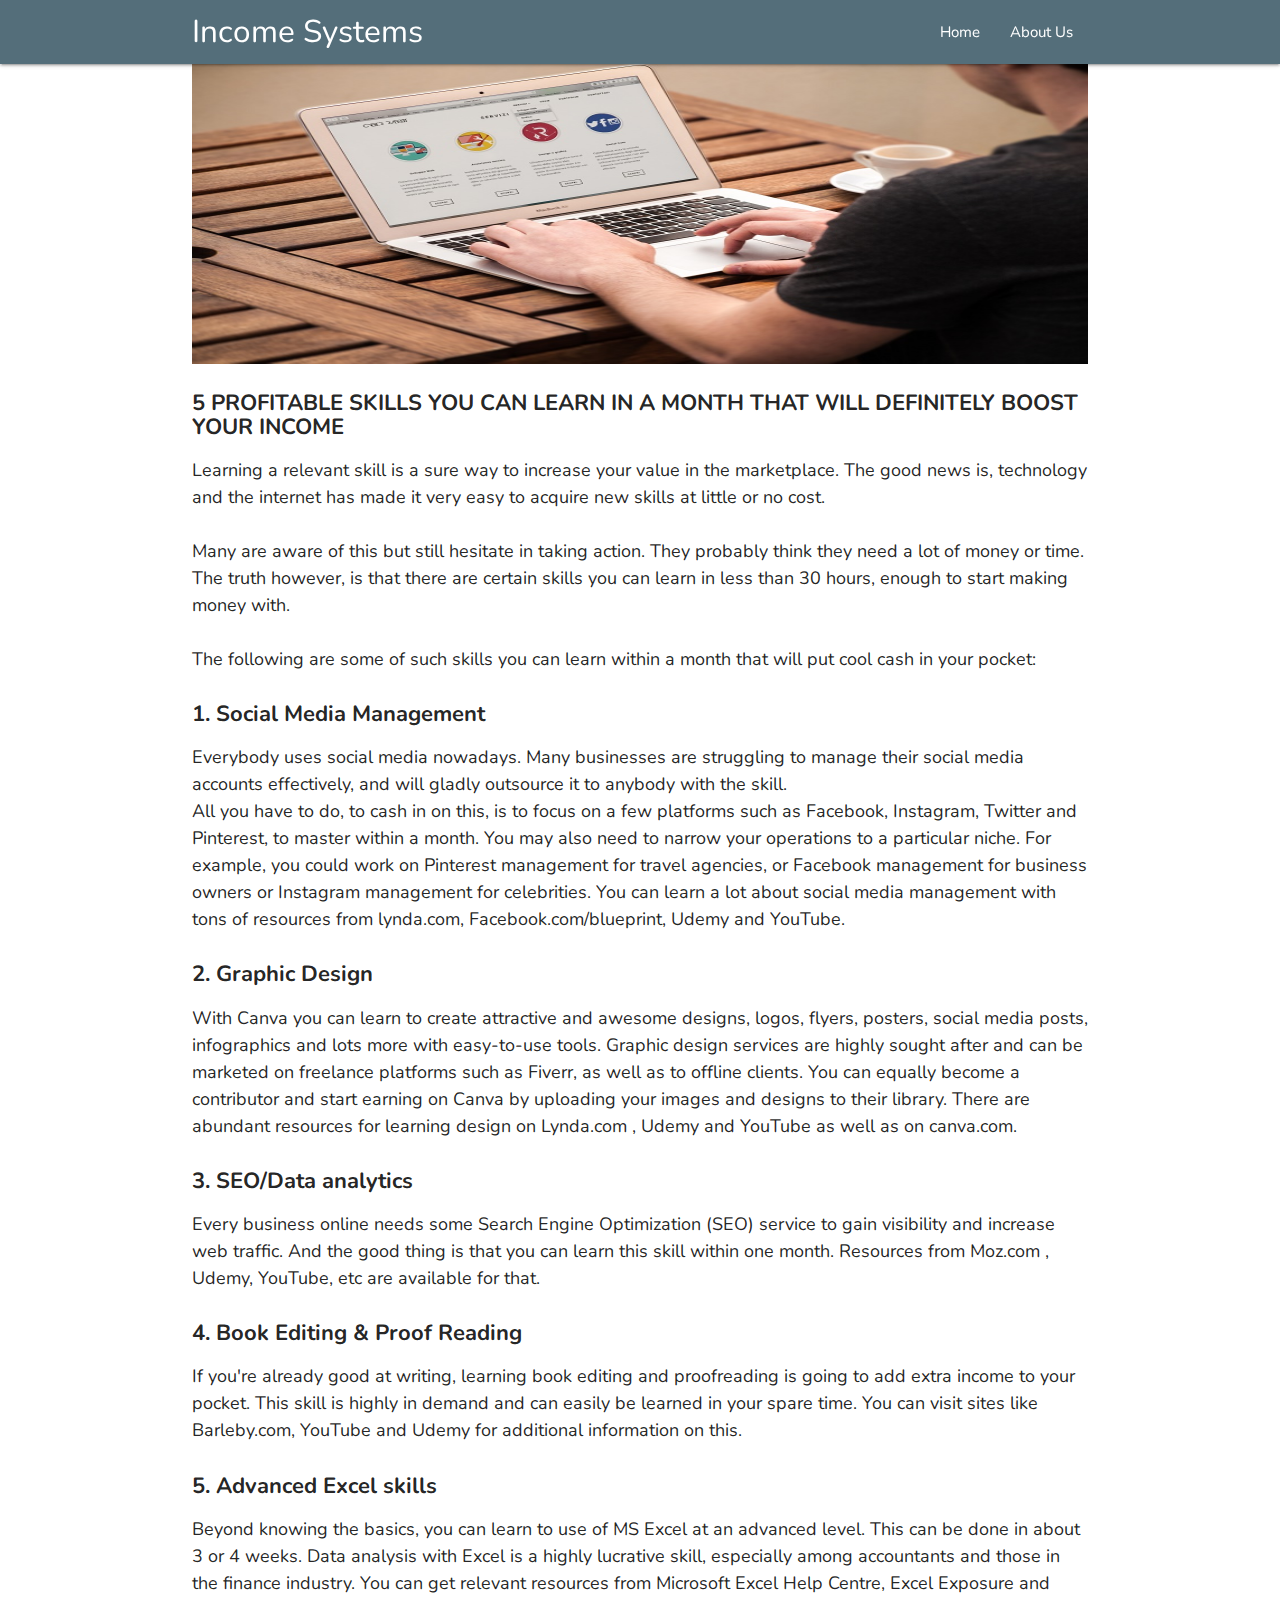
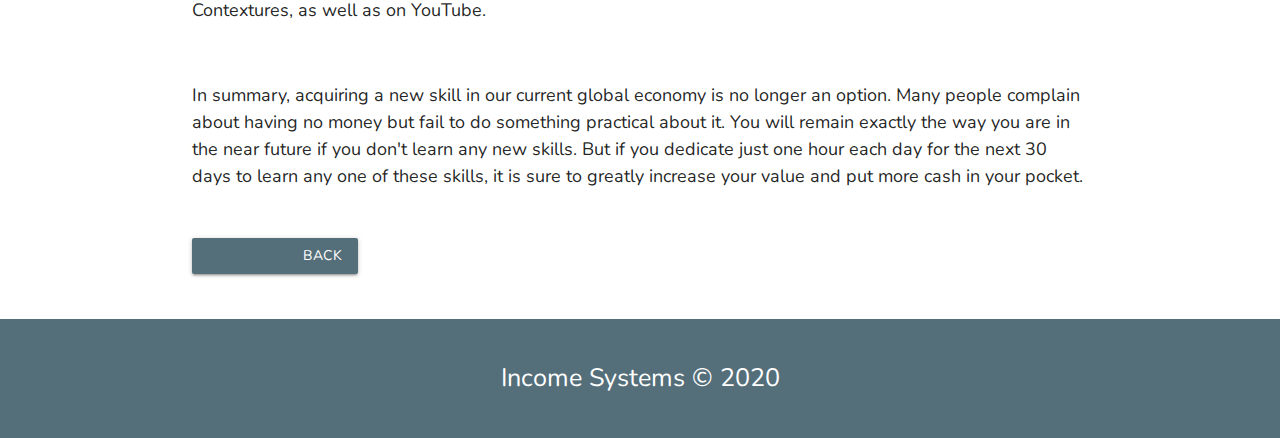
<file: point-one.html>
<!DOCTYPE html>
<html lang="en">
<head>
    <meta charset="UTF-8">
    <meta name="viewport" content="width=device-width, initial-scale=1.0">
    <link rel="stylesheet" href="css/materialize.css">
    <link href="https://fonts.googleapis.com/css2?family=Nunito:wght@200;300;400;600;700;800&display=swap" rel="stylesheet">
    <link href="https://fonts.googleapis.com/icon?family=Material+Icons" rel="stylesheet">
    <title> FIRST 5 INCOMESYSTEMSFORYOU.COM BLOGPOSTSs </title>
</head>
<body style="font-family: 'Nunito', sans-serif;">

    <haeder>
        <div class="navbar-fixed">
            <nav class=" blue-grey darken-1">
                <div class="container">
                    <div class="nav-wrapper">
                        <a href="#" class="brand-logo left">Income Systems</a>
                        <a href="#" data-target="mobile-nav" class="sidenav-trigger right">
                            <i class="material-icons">menu</i>
                        </a>
                        <ul class="right hide-on-med-and-down">
                            <li><a href="index.html" class="">Home</a></li>
                            <li><a href="about.html" class="">About Us</a></li>
                            <!-- <li><a href="index.html" class="">Contact Us</a></li> -->
                        </ul>
                    </div>
                </div>
            </nav>
        </div>
        <ul class="sidenav" id="mobile-nav">
            <li><a href="index.html" class="">Home</a></li>
            <li><a href="about.html" class="">About Us</a></li>
            <!-- <li><a href="index.html" class="">Contact Us</a></li> -->
        </ul>
    </haeder>

    <header>
        <div class="container">
           <div class="row">
               <div class="cols s12 m12">
                <img style="width:100%; height:300px;" src="img/no11.jpg" alt="">
               </div>
           </div>
        </div>
    </header>
      <!-- <h1>  FIRST 5 INCOMESYSTEMSFORYOU.COM BLOGPOSTS </h1> -->
    <div class="container">
        
    <h6 style="font-size:22px; font-weight:700;">5 PROFITABLE SKILLS YOU CAN LEARN IN A MONTH THAT WILL DEFINITELY BOOST YOUR INCOME</h6>
    <p style="font-size:18px;">
        Learning a relevant skill is a sure way to increase your value in the marketplace. The good news is, technology and the internet has made it very easy to acquire new skills at little or no cost. <br><br>
        Many are aware of this but still hesitate in taking action. They probably think they need a lot of money or time. The truth however, is that there are certain skills you can learn in less than 30 hours, enough to start making money with.  <br><br>
        The following are some of such skills you can learn within a month that will put cool cash in your pocket:
    </p>

    <h3 style="font-size:22px; font-weight:700;">1.	Social Media Management </h3>
    <p style="font-size:18px;">
        Everybody uses social media nowadays. Many businesses are struggling to manage their social media accounts effectively, and will gladly outsource it to anybody with the skill. 
        <br>All you have to do, to cash in on this, is to focus on a few platforms such as Facebook, Instagram, Twitter and Pinterest, to master within a month.  You may also need to narrow your operations to a particular niche. For example, you could work on Pinterest management for travel agencies, or Facebook management for business owners or Instagram management for celebrities.
        You can learn a lot about social media management with tons of resources from lynda.com, Facebook.com/blueprint, Udemy and YouTube. 
    </p>
    <h3 style="font-size:22px; font-weight:700;"> 2.  Graphic Design </h3>
    <p style="font-size:18px;"> 
        With Canva you can learn to create attractive and awesome designs, logos, flyers, posters, social media posts, infographics and lots more with easy-to-use tools. Graphic design services are highly sought after and can be marketed on freelance platforms such as Fiverr, as well as to offline clients. 
        You can equally become a contributor and start earning on Canva by uploading your images and designs to their library. 
        There are abundant resources for learning design on Lynda.com , Udemy and YouTube as well as on canva.com.

    </p>

    <h3 style="font-size:22px; font-weight:700;">3. SEO/Data analytics </h3>
    <p style="font-size:18px;">
        Every business online needs some Search Engine Optimization (SEO) service to gain visibility and increase web traffic. And the good thing is that you can learn this skill within one month. 
        Resources from Moz.com , Udemy, YouTube, etc are available for that. 
    </p>

    <h3 style="font-size:22px; font-weight:700;">4. Book Editing & Proof Reading </h3>
    <p style="font-size:18px;">
        If you're already good at writing, learning book editing and proofreading is going to add extra income to your pocket. This skill is highly in demand and can easily be learned in your spare time. You can visit sites like Barleby.com, YouTube and Udemy for additional information on this.

    </p>
    <h3 style="font-size:22px; font-weight:700;">5. Advanced Excel skills </h3>
    <p style="font-size:18px;">
        Beyond knowing the basics, you can learn to use of MS Excel at an advanced level. This can be done in about 3 or 4 weeks. Data analysis with Excel is a highly lucrative skill, especially among accountants and those in the finance industry.
        You can get relevant resources from Microsoft Excel Help Centre, Excel Exposure and Contextures, as well as on YouTube.

    </p> <br>
    <p style="font-size:18px;">
        In summary, acquiring a new skill in our current global economy is no longer an option. Many people complain about having no money but fail to do something practical about it. You will remain exactly the way you are in the near future if you don't learn any new skills. But if you dedicate just one hour each day for the next 30 days to learn any one of these skills, it is sure to greatly increase your value and put more cash in your pocket.

    </p>

    <a href="index.html" style="margin: 30px 0;" class="btn waves-effect waves-light  blue-grey darken-1"><i class="material-icons left">west</i>Back </a>
    </p>
    </div>

    <footer class="section  blue-grey darken-1 white-text center">
        <p class="flow-text">Income Systems &copy; 2020</p>
    </footer>
    <script src="js/jquery-3.4.1.js"></script>
<script src="js/materialize.js"></script>
<script>
     const sideNav = document.querySelector('.sidenav');
        M.Sidenav.init(sideNav,{});
        // slider
        const slider = document.querySelector('.slider');
        M.Slider.init(slider, {
            indicators: false,
            height: 500,
            transition: 500,
            interval: 6000
        })
</script>
</body>
</html>
</file>
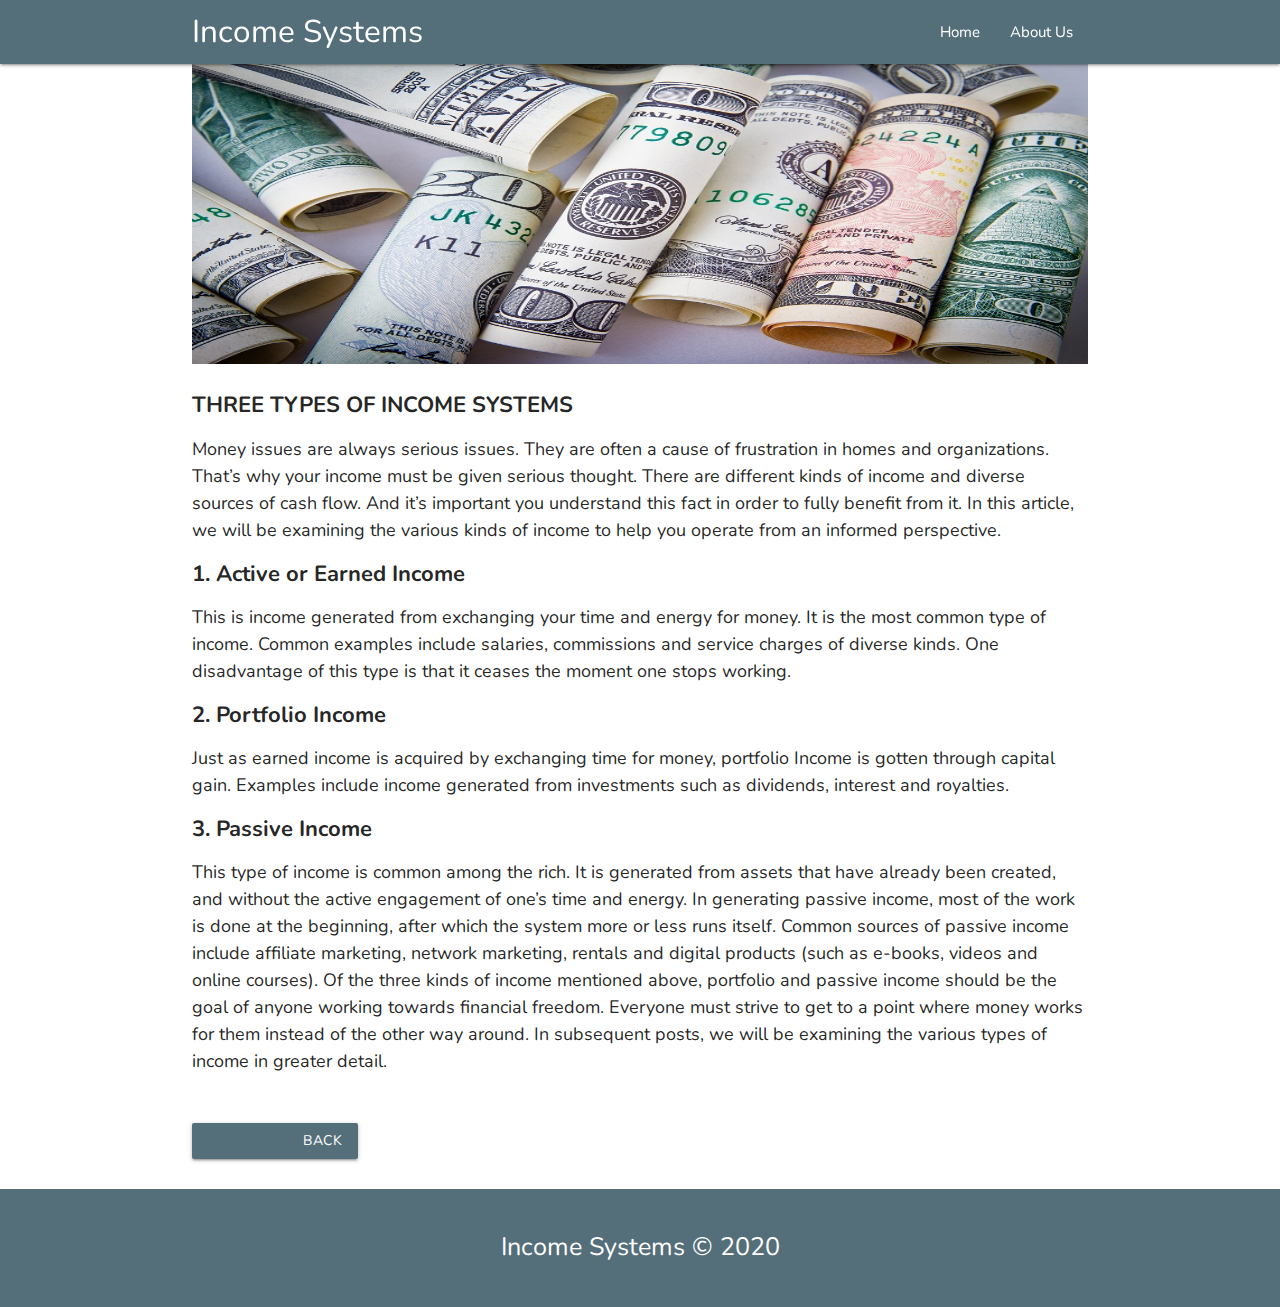
<file: point-three.html>
<!DOCTYPE html>
<html lang="en">
<head>
    <meta charset="UTF-8">
    <meta name="viewport" content="width=device-width, initial-scale=1.0">
    <title>THREE TYPES OF INCOME SYSTEMS</title>
    <link rel="stylesheet" href="css/materialize.css">
    <link href="https://fonts.googleapis.com/css2?family=Nunito:wght@200;300;400;600;700;800&display=swap" rel="stylesheet">
    <link href="https://fonts.googleapis.com/icon?family=Material+Icons" rel="stylesheet">
</head>
<body style="font-family: 'Nunito', sans-serif;">

    <haeder>
        <div class="navbar-fixed">
            <nav class=" blue-grey darken-1">
                <div class="container">
                    <div class="nav-wrapper">
                        <a href="#" class="brand-logo left">Income Systems</a>
                        <a href="#" data-target="mobile-nav" class="sidenav-trigger right">
                            <i class="material-icons">menu</i>
                        </a>
                        <ul class="right hide-on-med-and-down">
                            <li><a href="index.html" class="">Home</a></li>
                            <li><a href="about.html" class="">About Us</a></li>
                            <!-- <li><a href="index.html" class="">Contact Us</a></li> -->
                           
                        </ul>
                    </div>
                </div>
            </nav>
        </div>
        <ul class="sidenav" id="mobile-nav">
            <li><a href="index.html" class="">Home</a></li>
            <li><a href="about.html" class="">About Us</a></li>
            <!-- <li><a href="index.html" class="">Contact Us</a></li> -->
           
        </ul>
    </haeder>


    <header>
        <div class="container">
           <div class="row">
               <div class="cols s12 m12">
                <img style="width:100%; height:300px;" src="img/no55.jpg" alt="">
               </div>
           </div>
        </div>
    </header>

    <div class="container">
        <h4 style="font-size:22px; font-weight:700;">THREE TYPES OF INCOME SYSTEMS</h4>

       <p style="font-size:18px;">
        Money issues are always serious issues. They are often a cause of frustration in homes and organizations. That’s why your income must be given serious thought.
        There are different kinds of income and diverse sources of cash flow. And it’s important you understand this fact in order to fully benefit from it. 
        In this article, we will be examining the various kinds of income to help you operate from an informed perspective. 
       </p>

       <h6 style="font-size:22px; font-weight:700;">1. Active or Earned Income</h6>
        <p style="font-size:18px;">
            This is income generated from exchanging your time and energy for money. It is the most common type of income. Common examples include salaries, commissions and service charges of diverse kinds. One disadvantage of this type is that it ceases the moment one stops working.

        </p>
        <h6 style="font-size:22px; font-weight:700;"> 2. Portfolio Income </h6>
        <p style="font-size:18px;"> 
            Just as earned income is acquired by exchanging time for money, portfolio Income is gotten through capital gain. Examples include income generated from investments such as dividends, interest and royalties.

        </p>
        <h6 style="font-size:22px; font-weight:700;">3. Passive Income </h6>
        <p style="font-size:18px;">
            This type of income is common among the rich. It is generated from assets that have already been created, and without the active engagement of one’s time and energy. In generating passive income, most of the work is done at the beginning, after which the system more or less runs itself. 
            Common sources of passive income include affiliate marketing, network marketing, rentals and digital products (such as e-books, videos and online courses).

            Of the three kinds of income mentioned above, portfolio and passive income should be the goal of anyone working towards financial freedom. Everyone must strive to get to a point where money works for them instead of the other way around. 
            In subsequent posts, we will be examining the various types of income in greater detail. 
        </p>

        <a href="index.html" style="margin: 30px 0;" class="btn waves-effect waves-light  blue-grey darken-1"><i class="material-icons left">west</i>Back </a>


    </div>

    <footer class="section  blue-grey darken-1 white-text center">
        <p class="flow-text">Income Systems &copy; 2020</p>
    </footer>

    <script src="js/jquery-3.4.1.js"></script>
<script src="js/materialize.js"></script>
<script>
     const sideNav = document.querySelector('.sidenav');
        M.Sidenav.init(sideNav,{});
        // slider
        const slider = document.querySelector('.slider');
        M.Slider.init(slider, {
            indicators: false,
            height: 500,
            transition: 500,
            interval: 6000
        })
</script>
</body>
</html>
</file>
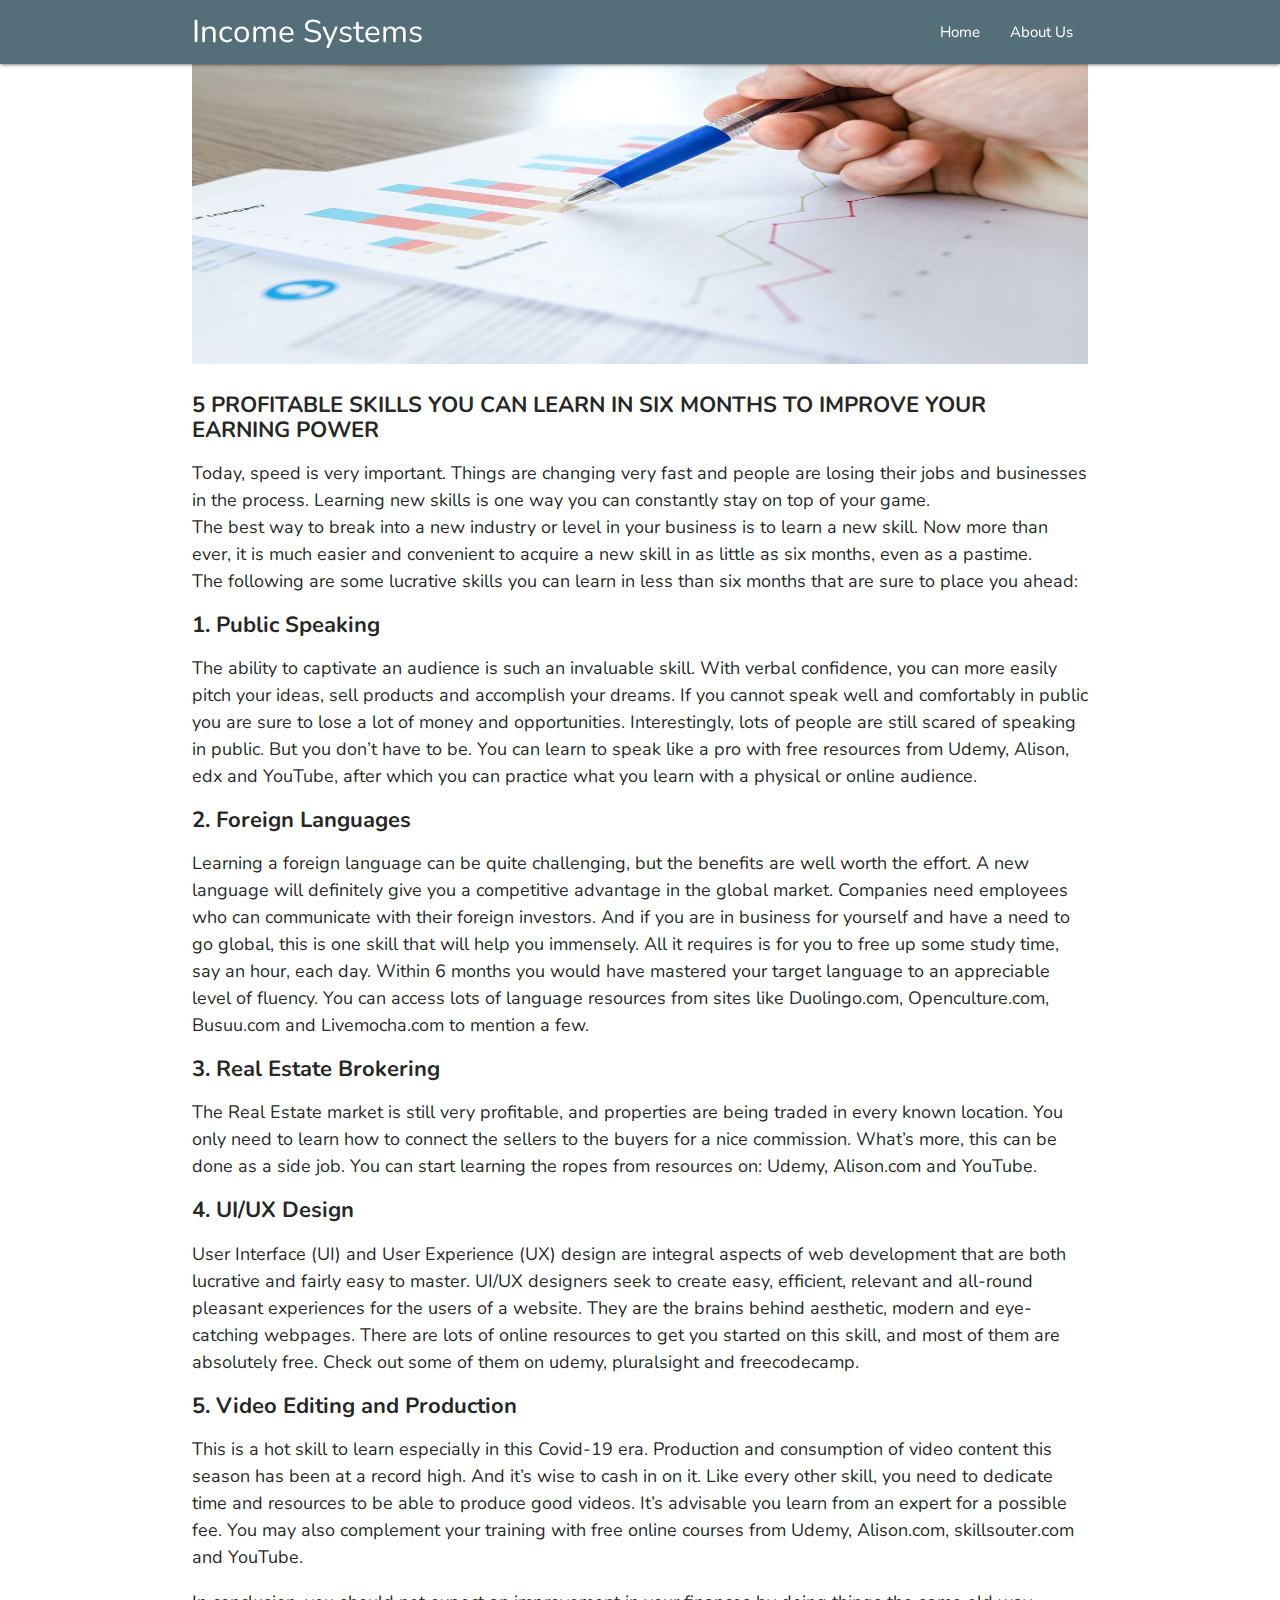
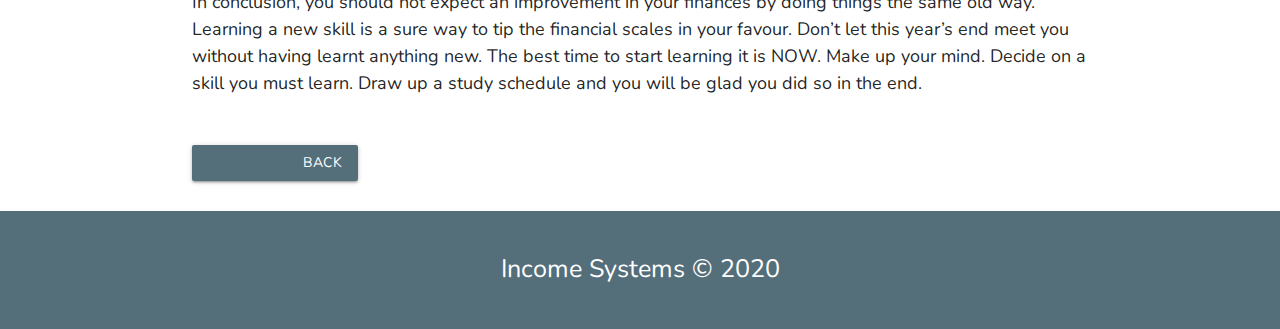
<file: point-two.html>
<!DOCTYPE html>
<html lang="en">
<head>
    <meta charset="UTF-8">
    <meta name="viewport" content="width=device-width, initial-scale=1.0">
    <title>5 PROFITABLE SKILLS YOU CAN LEARN IN SIX MONTHS THAT WILL PUT COOL CASH IN YOUR POCKET </title>
    <link rel="stylesheet" href="css/materialize.css">
    <link href="https://fonts.googleapis.com/css2?family=Nunito:wght@200;300;400;600;700;800&display=swap" rel="stylesheet">
    <link href="https://fonts.googleapis.com/icon?family=Material+Icons" rel="stylesheet">
</head>
<body style="font-family: 'Nunito', sans-serif;">
    <haeder>
        <div class="navbar-fixed">
            <nav class=" blue-grey darken-1">
                <div class="container">
                    <div class="nav-wrapper">
                        <a href="#" class="brand-logo left">Income Systems</a>
                        <a href="#" data-target="mobile-nav" class="sidenav-trigger right">
                            <i class="material-icons">menu</i>
                        </a>
                        <ul class="right hide-on-med-and-down">
                            <li><a href="index.html" class="">Home</a></li>
                            <li><a href="about.html" class="">About Us</a></li>
                            <!-- <li><a href="index.html" class="">Contact Us</a></li> -->
                            
                        </ul>
                    </div>
                </div>
            </nav>
        </div>
        <ul class="sidenav" id="mobile-nav">
            <li><a href="index.html" class="">Home</a></li>
            <li><a href="about.html" class="">About Us</a></li>
            <!-- <li><a href="index.html" class="">Contact Us</a></li> -->
         
        </ul>
    </haeder>
    <header>
        <div class="container">
           <div class="row">
               <div class="cols s12 m12">
                <img style="width:100%; height:300px;" src="img/no22.jpg" alt="">
               </div>
           </div>
        </div>
    </header>

    <div class="container">
        <h4 style="font-size:22px; font-weight:700;">5 PROFITABLE SKILLS YOU CAN LEARN IN SIX MONTHS TO IMPROVE YOUR EARNING POWER</h4>

        <p style="font-size:18px;">
                    
            Today, speed is very important. Things are changing very fast and people are losing their jobs and businesses in the process. Learning new skills is one way you can constantly stay on top of your game. 
            <br>The best way to break into a new industry or level in your business is to learn a new skill. Now more than ever, it is much easier and convenient to acquire a new skill in as little as six months, even as a pastime. 
            <br>The following are some lucrative skills you can learn in less than six months that are sure to place you ahead:
        </p>

        <h6 style="font-size:22px; font-weight:700;">1. Public Speaking</h6>
        <p style="font-size:18px;">
            The ability to captivate an audience is such an invaluable skill. With verbal confidence, you can more easily pitch your ideas, sell products and accomplish your dreams. If you cannot speak well and comfortably in public you are sure to lose a lot of money and opportunities. 
            Interestingly, lots of people are still scared of speaking in public. But you don’t have to be. You can learn to speak like a pro with free resources from Udemy, Alison, edx and YouTube, after which you can practice what you learn with a physical or online audience.

        </p>
        
        <h6 style="font-size:22px; font-weight:700;">2. Foreign Languages </h6>
        <p style="font-size:18px;">
            Learning a foreign language can be quite challenging, but the benefits are well worth the effort.  A new language will definitely give you a competitive advantage in the global market. Companies need employees who can communicate with their foreign investors. And if you are in business for yourself and have a need to go global, this is one skill that will help you immensely. 
            All it requires is for you to free up some study time, say an hour, each day. Within 6 months you would have mastered your target language to an appreciable level of fluency. 
            You can access lots of language resources from sites like Duolingo.com, Openculture.com, Busuu.com and Livemocha.com to mention a few. 

        </p>

        <h6 style="font-size:22px; font-weight:700;">
            3. Real Estate Brokering
        </h6>
        <p style="font-size:18px;">
            The Real Estate market is still very profitable, and properties are being traded in every known location. You only need to learn how to connect the sellers to the buyers for a nice commission. What’s more, this can be done as a side job.
            You can start learning the ropes from resources on: Udemy, Alison.com and YouTube.

        </p>

        <h6 style="font-size:22px; font-weight:700;">4. UI/UX Design</h6>
        <p style="font-size:18px;">
            User Interface (UI) and User Experience (UX) design are integral aspects of web development that are both lucrative and fairly easy to master. UI/UX designers seek to create easy, efficient, relevant and all-round pleasant experiences for the users of a website. They are the brains behind aesthetic, modern and eye-catching webpages.
            There are lots of online resources to get you started on this skill, and most of them are absolutely free. Check out some of them on udemy, pluralsight and freecodecamp.
        </p>

        <h6 style="font-size:22px; font-weight:700;">5. Video Editing and Production </h6>
        <p style="font-size:18px;">
            This is a hot skill to learn especially in this Covid-19 era. Production and consumption of video content this season has been at a record high. And it’s wise to cash in on it.
            Like every other skill, you need to dedicate time and resources to be able to produce good videos. It’s advisable you learn from an expert for a possible fee. You may also complement your training with free online courses from Udemy, Alison.com, skillsouter.com and YouTube.

        </p>
        <p style="font-size:18px;">
            
            In conclusion, you should not expect an improvement in your finances by doing things the same old way. Learning a new skill is a sure way to tip the financial scales in your favour. Don’t let this year’s end meet you without having learnt anything new.  
            The best time to start learning it is NOW. Make up your mind. Decide on a skill you must learn. Draw up a study schedule and you will be glad you did so in the end.
        </p>

        <a href="index.html" style="margin: 30px 0;" class="btn waves-effect waves-light  blue-grey darken-1"><i class="material-icons left">west</i>Back </a>



    </div>

    <footer class="section  blue-grey darken-1 white-text center">
        <p class="flow-text">Income Systems &copy; 2020</p>
    </footer>
    <script src="js/jquery-3.4.1.js"></script>
<script src="js/materialize.js"></script>
<script>
     const sideNav = document.querySelector('.sidenav');
        M.Sidenav.init(sideNav,{});
        // slider
        const slider = document.querySelector('.slider');
        M.Slider.init(slider, {
            indicators: false,
            height: 500,
            transition: 500,
            interval: 6000
        })
</script>
</body>
</html>
</file>
